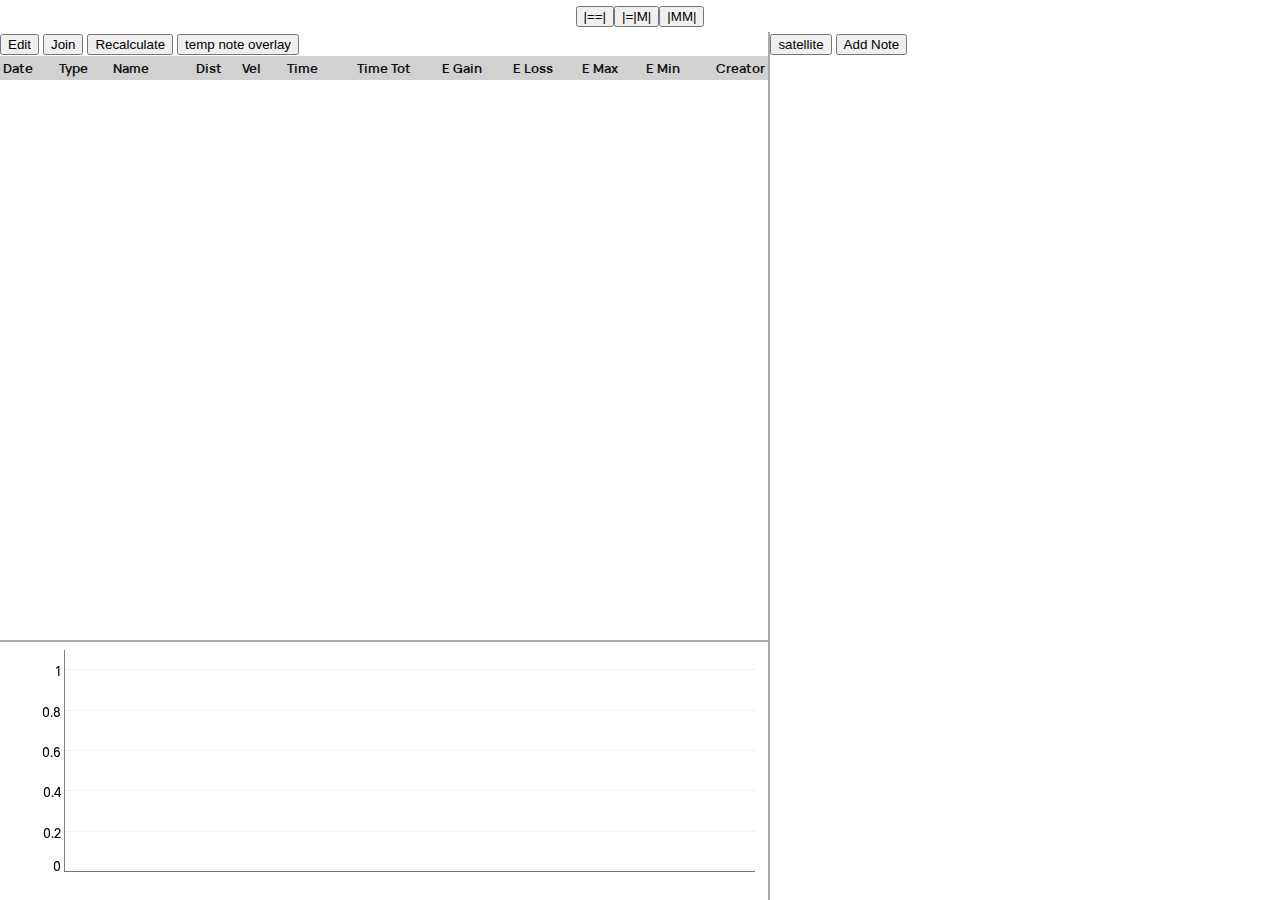
<file: ui/index.html>
<!DOCTYPE html>
<html lang="en">
  <head>
    <meta charset="UTF-8" />
    <meta http-equiv="X-UA-Compatible" content="IE=edge" />
    <meta name="viewport" content="width=device-width, initial-scale=1.0" />
    <!--script type=module src="map.js"></script-->
    <!-- script src="chart@3.9.1/chart.js"></script-->
    <script src="dygraphs@2.1.0/dygraph.js"></script>
    <!-- script src="chartjs-plugin-zoom@1.2.1/chartjs-plugin-zoom.js"></script-->
    
    <script type="text/javascript" src="main.js"></script>
    <script type="text/javascript" src="map.js"></script>
    <script type="text/javascript" src="editRow.js"></script>
    <script type="text/javascript" src="editNote.js"></script>
    <script type="text/javascript" src="displayNote.js"></script>
    <link rel="stylesheet" href="main.css">

    <script src="maplibre-gl@2.1.9/dist/maplibre-gl.js"></script>
    <link href="maplibre-gl@2.1.9/dist/maplibre-gl.css" rel="stylesheet" />

    <title>Document</title>
  </head>
  <body>
    <div class="grid-container">
      <div id="menu-bar">
        <div id="display-buttons-wrapper">
          <button id="table-only" onclick="setDisplayState(DisplayState.Table)">|==|</button>
          <button id="table-map" onclick="setDisplayState(DisplayState.Analysis)">|=|M|</button>
          <button id="map-only" onclick="setDisplayState(DisplayState.Map)">|MM|</button>
        </div>
      </div>

      <div id="content-wrapper">

        <div id="overlay">
          <div class="overlay-box" id="row-edit">
            <p id="multiple-rows-warning" class="warning-text">Warning: Multiple rows will be edited.</p>
            <p id="invalid-characters-alert" class="alert-text">Alert: Invalid Characters.</p>
            <div class="horizontal-wrapper">
              <p class="text-title">Activity:</p>
              <!--input class="input-field" id="activity-input" type="text" onblur="checkInput('activity')" onfocus="focusInput('activity')"-->
              <form id="activity-form">
                <select id = "activity-input" oninput="checkInput('activity')">
                   <option value = "XCSkiing" selected>XCSkiing</option>
                   <option value = "Cycling">Cycling</option>
                   <option value = "Hiking">Hiking</option>
                   <option value = "InlineSkating">Inline Skating</option>
                   <option value = "Running">Running</option>
                   <option value = "Swimming">Swimming</option>
                   <option value = "Other">Other</option>
                </select>
             </form>
            </div>
            <div class="horizontal-wrapper">
              <p class="text-title">Name:</p>
              <input class="input-field" id="name-input" type="text" onblur="checkInput('name')" onfocus="focusInput('name')">
            </div>
            <button id="cancel-row-edit" onclick="cancelEditRow()">Cancel</button>
            <button id="save-row-edit" onclick="saveEditRow()">Save</button>
            <button id="delete-row-edit" onclick="deleteEditRow()">Delete</button>
          </div>
          <div class="overlay-box" id="track-note-edit">
            <div id="edit-note-vbox">
            <!--p class="text-title">Comment:</p-->
              <div id="comment-input-wrapper">
                <h1 class="center-title">Track Note</h1>
                <textarea class="input-field" id="comment-input" type="text"></textarea>
              </div>
              <!--input id="img-drop" type="file" accept="image/png, image/jpeg" ondragover="dragOverHandler(event)" ondragleave="dragLeaveHandler(event)" onmouseenter="imgDropEnter()" onmouseleave="imgDropLeave()"-->
              <!--img id="note-img"/-->
              <div id="edit-note-hbox">
                <div id="img-drop-wrapper">
                  <div id="img-drop" ondragenter="imgDragEnter()" ondragleave="imgDragEnd()" onclick="openFileDialog()">Add Picture(s)</div>
                </div>
                <div id="img-preview-wrapper"></div>
              </div>
              <form id="track-icon-form">
                <select id = "track-icon-input">
                   <option value = "Picture" selected>Picture</option>
                   <option value = "Text">Text</option>
                   <option value = "Other">Other</option>
                </select>
             </form>
              <div id="edit-note-buttons">
                <button id="cancel-note-edit" onclick="setNoOverlay()">Cancel</button>
                <button id="save-note-edit" onclick="addEditNote()">Add</button>
              </div>
            </div>
          </div>
          <div class="overlay-box" id="track-note-display">
            <div id="note-display-wrapper">
              <textarea class="input-field" id="comment-display" type="text"></textarea>
              
            </div>
          </div>
          <div id="loading-info">
            <div id="loading-bar"></div>
            <b id="loading-text"></b>
          </div>
        </div>

        <div id="hor-content-separator">
          <div id="hor-separator-hitbox"></div>
        </div>

        <div id="ver-content-separator">
          <div id="ver-separator-hitbox"></div>
        </div>

        <div id="table-box">
          <div id="table-buttons-wrapper">
            <button id="table-button-edit" onclick="editRow()">Edit</button>
            <button id="table-button-join" onclick="joinRows()">Join</button>
            <button id="table-button-recalculate" onclick="recalculateRows()">Recalculate</button>
            <button id="table-button-join" onclick="setEditNoteOverlay()">temp note overlay</button>
          </div>
          <div id="gpx-table-wrapper">
            <table id="gpx-table">
              <thead>
                <th class="col-title-left">Date</th>
                <th class="col-title-left">Type</th>
                <th class="col-title-left">Name</th>
                <th>Dist</th>
                <th>Vel</th>
                <th>Time</th>
                <th>Time Tot</th>
                <th>E Gain</th>
                <th>E Loss</th>
                <th>E Max</th>
                <th>E Min</th>
                <th>Creator</th>
              </thead>
              <tbody id="gpxTableBody"></tbody>
            </table>
          </div>
        </div>

        <div id="graph-wrapper">
          <div id="elevation-graph"></div>
        </div>
        <script type="text/javascript" src="graph.js"></script>
        <!--script type="text/javascript" src="chart.js"></script-->

        <div id="map-box" class="box-buttons">
          <div id="map-buttons-wrapper">
            <button id="satellite" onclick="toggleMapStyle()">satellite</button>
            <button id="add-note-button" onclick="addNote()">Add Note</button>
          </div>
          <div id="map-wrapper">
            <div id="map"></div>
            <div id="map-overlay-box">
              <p class="text-title">Drag the marker to the note location.</p>
              <div>
                <button onclick="setEditNoteOverlay()">Add</button>
                <button onclick="setNoOverlay()">Cancel</button>
              </div>
            </div>
          </div>
        </div>
        
      </div>
      
      <!--div id="button-wrapper-footer">
        <button id="reload-tbl-btn" onclick="reload_table()">Reload Tracks</button>
      </div-->
    </div>
  </body>
</html>
</file>
<file: ui/main.css>
@font-face {
    font-family: 'Vela-Sans';
    src: url('fonts/velasans/VelaSans-Regular.ttf') format('truetype');
    font-weight: normal;
    font-style: normal;
}
@font-face {
    font-family: 'Vela-Sans';
    src: url('fonts/velasans/VelaSans-Medium.ttf') format('truetype');
    font-weight: bolder;
    font-style: normal;
}
@font-face {
    font-family: 'Vela-Sans';
    src: url('fonts/velasans/VelaSans-Bold.ttf') format('truetype');
    font-weight: bold;
    font-style: normal;
}

@font-face {
    font-family: 'PT-Root-UI';
    src: url('fonts/pt_root_ui/PT\ Root\ UI_Regular.otf') format('opentype');
    font-weight: normal;
    font-style: normal;
}

@font-face {
    font-family: 'PT-Root-UI';
    src: url('fonts/pt_root_ui/PT\ Root\ UI_Medium.otf') format('opentype');
    font-weight: bolder;
    font-style: normal;
}

@font-face {
    font-family: 'Poe-Vetica-Monospace';
    src: url('fonts/poe-vetica-monospace/PoeVeticaMonospace-6B7Y.ttf') format('truetype');
    font-weight: bolder;
    font-style: normal;
}

@font-face {
    font-family: 'Open-Sans';
    src: url('fonts/Open_Sans/static/OpenSans/OpenSans-Regular.ttf') format('truetype');
    font-weight: normal;
    font-style: normal;
}

@font-face {
    font-family: 'Open-Sans';
    src: url('fonts/Open_Sans/static/OpenSans/OpenSans-Bold.ttf') format('truetype');
    font-weight: bold;
    font-style: normal;
}

h1 {
    font-size: 16px;
    font-weight: bold;
    /*font-family: system-ui;*/
    font-family: 'Open-Sans';
}

.center-title {
    justify-self: center;
}

.text-title {
    font-family: 'PT-Root-UI';
    font-size:smaller;
}

.warning-text {
    font-family: 'Vela-Sans';
    font-size: small;
    font-weight: 800;
    color: #333;
    background-color: #f5c25f;
    text-align: center;
    padding: 0.2rem;
    padding-top: .5rem;
    padding-bottom: .5rem;
    border-radius: 1px;
    box-shadow: 0px 2px 4px #ccc;
}

.alert-text {
    font-family: 'Vela-Sans';
    font-size: small;
    font-weight: 800;
    color: #333;
    background-color: #ff6473;
    text-align: center;
    padding: 0.2rem;
    padding-top: .5rem;
    padding-bottom: .5rem;
    border-radius: 1px;
    box-shadow: 0px 2px 4px #ccc;
    display: none;
}

.input-field {
    color: #888;
}

.overlay-box {
    border-radius: 8px;
}

.box-buttons {
    background-color: #fff;
}

.deactivated-button {
    opacity: 0.6;
    pointer-events: none;
}

html {
    height: 100%;
}

body {
    height: 100%;
    margin: 0;
    padding: 0;
    overflow-x: hidden;
    overflow-y: hidden;
    font-family: 'Open-Sans';
}
.grid-container {
    display: grid;
    grid-template-columns: 100%;
    grid-template-rows: 2rem auto;
    column-gap: 0.2rem;
    row-gap: 0;
    height: 100%;
    width: 100%;
    padding-right: 3rem;
}

#menu-bar {
    display: grid;
    grid-auto-columns: 35% 30% 35%;
    grid-auto-flow: column;
    grid-column-start: 1;
    grid-column-end: 2;
    grid-row-start: 1;
    grid-row-end: 2;
    padding: 0;
    margin: 0;
    font-family: 'PT-Root-UI';
}

#display-buttons-wrapper {
    display: flex;
    align-items: center;
    justify-content: center;
    grid-column-start: 2;
    grid-column-end: 3;
    grid-row-start: 1;
    grid-row-end: 2;
}

#content-wrapper {
    display: grid;
    grid-auto-columns: 60% 0.15rem auto;
    grid-auto-rows: 70% 0.15rem auto;
    grid-column-start: 1;
    grid-column-end: 2;
    grid-row-start: 2;
    grid-row-end: 3;
}

#table-box {
    height: 100%;
    width: 100%;
    display: grid;
    grid-auto-rows: 1.5rem auto;
    grid-column-start: 1;
    grid-column-end: 2;
    grid-row-start: 1;
    grid-row-end: 2;
}
#table-buttons-wrapper {
    grid-row-start: 1;
    grid-row-end: 2;
}
#gpx-table-wrapper {
    box-sizing: border-box;
    position: relative;
    width: 100%;
    height: 100%;
    overflow-y: scroll;
    overflow-x: scroll;
    grid-row-start: 2;
    grid-row-end: 3;
}

#gpx-table {
    position: absolute;
    display: table;
    border-collapse: collapse;
    /*margin-left: 0.2rem;*/
    width: 100%;
    height: 100%;
}

#graph-wrapper {
    grid-column-start: 1;
    grid-column-end: 2;
    grid-row-start: 3;
    grid-row-end: 4;

    overflow: hidden;
    display: grid;
    grid-auto-rows: 1;

    padding: 0.5rem;
}

#elevation-graph {
    overflow: hidden;
}

#elevation-graph div {
    font-family: 'PT-Root-UI';
    font-weight: normal;
    font-size:small;
}

#hor-content-separator {
    grid-column-start: 1;
    grid-column-end: 2;
    grid-row-start: 2;
    grid-row-end: 3;
    background-color: #aaa;
    opacity: 1.0;
    cursor: ns-resize;
    overflow: visible;
    position: relative;
}
#hor-separator-hitbox {
    width: 100%;
    height: 500%;
    justify-content:center;
    align-items: center;
    background-color: red;
    z-index: 3;
    display: block;
    position: absolute;
    top: -200%;
    opacity: 0.0;
    left: 0;
}

#ver-content-separator {
    grid-column-start: 2;
    grid-column-end: 3;
    grid-row-start: 1;
    grid-row-end: 4;
    background-color: #aaa;
    opacity: 1.0;
    cursor: ew-resize;
    overflow: visible;
    position: relative;
}

#ver-separator-hitbox {
    width: 500%;
    height: 100%;
    justify-content:center;
    align-items: center;
    background-color: red;
    z-index: 3;
    display: block;
    position: absolute;
    top: 0;
    opacity: 0.0;
    left: -200%;
}

#map-box {
    grid-column-start: 3;
    grid-column-end: 4;
    grid-row-start: 1;
    grid-row-end: 4;
    display: grid;
    grid-auto-rows: 1.5rem auto;
}
#map-wrapper {
    position: relative;
    z-index: 2;
    grid-row-start: 2;
    grid-row-end: 3;
}

#map {
    position: absolute;
    height: 100%;
    width: 100%;
    padding: 0;
    z-index: 2;
}
#map-overlay-box {
    position: absolute;
    top: 80%;
    left: 50%;
    transform: translateX(-50%);
    width: 350px;
    height: 3rem;
    background-color: white;
    z-index: 9;
    box-shadow: 0px 0px 5px #888;
    display: none;
}

#button-wrapper-footer {
    grid-column-start: 1;
    grid-column-end: 2;
    grid-row-start: 3;
    grid-row-end: 4;
}
/*
#reload-tbl-btn {
    align-self: left;
}
*/

.col-title-left {
    text-align: left;
}

td {
    height: 1.8rem;
    font-family: 'PT-Root-UI';
    /*font-family: 'Noto-Mono';*/
    font-weight: normal;
    font-size: small;
    border-bottom: 1px solid #ddd;
    font-variant-numeric: tabular-nums lining-nums;
    text-align: right;
}

th {
    font-family: 'Vela-Sans';
    font-weight: bold;
    font-size:smaller;
    text-align: right;
    background-color: #d1d1d1;
    position: sticky;
    top: 0px;
}

tr {
    color: #111;
}

th, td {
    padding: 0.2rem;
    white-space: nowrap;
}

tr:nth-child(odd) td {
    border-left: 1px solid rgb(240, 240, 240);
}
tr:nth-child(even) td {
    border-left: 1px solid rgb(228, 228, 228);
}
/*
tr {
    border-left-width: 8px;
    border-left-style: inset;
    border-left-color:rgba(255, 255, 255, 0);
}*/
/*table td + td { border-left: 1px solid #ddd; }
table th + th { border-left: 1px solid #ddd; }*/
tr:nth-child(odd) { background-color: #fff; }
tr:nth-child(even) { background-color: #f2f2f2; }
/*.selected-row:nth-child(odd) { background-color: #f55; }
.selected-row:nth-child(even) { background-color: #f33; }*/

/*.selected-row:nth-child(odd) { background-color: rgb(194, 146, 213); }
.selected-row:nth-child(even) { background-color: rgb(170, 117, 190); }*/
.selected-row { 
    /*border-left-color: #9f2dcf;*/



    /*border-left-color: #9f2dcf;
    border-left-width: 8px;
    border-left-style: solid;*/

    /*color: #5e2677;*/
    color: #6f328b;
}

.selected-row td {
    font-family: 'PT-Root-UI';
    font-weight: bold;
    letter-spacing: -1px;
    /*background-color: #dfdfdf;*/
}

tbody tr:hover * {
    background-color: #e2e2e2;
    cursor: pointer;
    border-left: 1px solid #d9d9d9;
}

tbody .selected-row:hover * {
    /*background-color: #d22;
    background-color: rgb(160, 103, 181);*/
}

tbody tr:hover td {
    font-family: 'PT-Root-UI';
    font-weight: bold;
    letter-spacing: -1px;
}

* {
    user-select: none;
}

.track-icon {
    background-size: cover;
    cursor: pointer;
}

.track-note {
    background-size: cover;
    cursor: pointer;
}

.map-position-icon {
    background-size: cover;
    z-index: 10;
}

#overlay {
    background-color: rgba(0,0,0,0.5);;
    display: none;
    justify-content:center;
    align-items: center;
    width: 100%;
    height: 100%;
    position: absolute;
    top: 0;
    left: 0;
    z-index: 5;
}
#row-edit {
    width: 300px;
    height: 450px;
    background-color: #fff;
    padding: 1rem;
    display: none;
}
#track-note-edit {
    width: 80%;
    max-width: 1000px;
    height: 80%;
    background-color: #fff;
    display: none;
    position: relative;
    align-items: center;
    justify-content: center;
}
#track-note-display {
    display: none;
    width: 90%;
    height: 90%;
    background-color: #fff;
}
#edit-note-vbox {
    box-sizing: border-box;
    display: grid;
    grid-auto-rows: auto 40% 2rem 2rem;
    justify-items: left;
    width: 100%;
    height: 100%;
    padding: 0.6rem;
    grid-gap: 0.2rem;
}
#edit-note-hbox {
    display: grid;
    grid-auto-columns: 50% auto;
    grid-auto-rows: 100%;
    width: 100%;
}
#comment-input-wrapper {
    box-sizing: border-box;
    height: 100%;
    width: 100%;
    display: grid;
    grid-template-rows: 2rem auto;
    justify-items: center;
}
#comment-input {
    padding-top: 0.2rem;
    box-sizing: border-box;
    width: 100%;
    max-width: 980px;
    height: 100%;
    border-color: #ccc;
    color: #111;
    resize: none;
    background: url('icons/notebook_copy_copy.png') repeat-y;
    background-attachment: local;
    border: none;
    font-size: 14px;
    line-height: 25px;
    padding: 6px 10px;
}
#note-display-wrapper {
    box-sizing: border-box;
    width: 100%;
    height: 100%;
    display: grid;
    grid-auto-columns: 1fr 1fr;
    padding: 1rem;
}
#comment-display {
    box-sizing: border-box;
    width: 100%;
    max-width: 980px;
    height: 100%;
    border-color: #ccc;
    color: #111;
    resize: none;
    background: url('icons/notebook_copy_copy.png') repeat-y;
    background-attachment: local;
    border: none;
    font-size: 14px;
    line-height: 25px;
    padding: 6px 10px;
    pointer-events: none;
    grid-column-start: 1;
    grid-column-end: 3;
    overflow: hidden;
}
#comment-input:focus {
    outline: none;
}
#comment-input::first-line {
    font-weight: bold;
    font-size: 16px;
}
#comment-display::first-line {
    font-weight: bold;
    font-size: 16px;
}
#loading-info {
    width: 180px;
    height: 25px;
    background-color: #fff;
    display: none;
    position: relative;
    border-radius: 5px;
}
#img-drop-wrapper {
    box-sizing: border-box;
    width: 100%;
    height: 100%;
    justify-content: center;
    align-items: center;
    display: flex;
    padding-inline: 0.4rem;
}
#img-drop {
    /*background-color: #333;*/
    /*background-image: url('Users/simonlaube/Downloads/IMG_2853.JPG');*/
    box-sizing: border-box;
    font-family: 'Vela-Sans';
    font-size: 30px;
    font-weight: 900;
    justify-content: center;
    align-items: center;
    display: flex;
    color: #888;
    border-style: dashed;
    border-width: 8px;
    border-radius: 8px;
    border-color: #888;
    height: 100%;
    width: 100%;
    cursor: pointer;
}
#img-drop:hover {
    color: #555;
}
#img-preview-wrapper {
    box-sizing: border-box;
    grid-column-start: 2;
    grid-column-end: 3;
    display: grid;
    grid-template-columns: 1fr 1fr;
    /*grid-template-rows: repeat(50%);*/
    grid-auto-rows: 50%;
    grid-auto-flow: row;
    grid-gap: 0.2rem;
    overflow-y: scroll;
    overflow-x: hidden;
}
/*
.img-preview:hover {
    border-width: 4px;
    border-style: solid;
    border-color: #bc0000;
    cursor: pointer;
}
*/

#note-img {
    width: 100%;
    height: 100%;
    background-size: cover;
}
#edit-note-buttons {
    box-sizing: border-box;
}

#loading-text {
    position: absolute;
    top: 50%;
    transform: translateY(-30%);
    left: 0;
    width: 100%;
    height: 100%;
    z-index: 10;
    font-family: 'Vela-Sans';
    font-size: small;
    text-align: center;
}
#loading-bar {
    position: absolute;
    top: 0;
    left: 0;
    height: 100%;
    width: 0%;
    background-color: #c6ebc6;
    z-index: 5;
    border-top-left-radius: 5px;
    border-bottom-left-radius: 5px;
}
.horizontal-wrapper {
    display: grid;
    grid-auto-flow: column;
    grid-auto-columns: 30% 70%;
}
#activity-form {
    display: block;
}
#activity-input {
    width: 100%;
    height: 100%;
    vertical-align: middle;
}

select {
    -webkit-appearance:none;
    -moz-appearance:none;
    -ms-appearance:none;
    appearance:none;
    outline:0;
    box-shadow:none;
    border:0!important;
    flex: 1;
    padding: 0 .5em;
    cursor:pointer;
    font-family: 'PT-Root-UI';
    color: #888;
 }
 select::-ms-expand {
    display: none;
 }
 .select {
    display: flex;
    width: 100%;
    height: 100%;
    line-height: 3;
 }

 .dygraph-legend {
    text-align: right;
  }
  .dygraph-legend:hover {
    display: none;
  }
</file>
<file: ui/maplibre-gl@2.1.9/dist/maplibre-gl.css>
.mapboxgl-map,.maplibregl-map{-webkit-tap-highlight-color:rgb(0 0 0/0);font:12px/20px Helvetica Neue,Arial,Helvetica,sans-serif;overflow:hidden;position:relative}.mapboxgl-canvas,.maplibregl-canvas{left:0;position:absolute;top:0}.mapboxgl-map:fullscreen,.maplibregl-map:fullscreen{height:100%;width:100%}.mapboxgl-canvas-container.mapboxgl-interactive,.mapboxgl-ctrl-group button.mapboxgl-ctrl-compass,.maplibregl-canvas-container.maplibregl-interactive,.maplibregl-ctrl-group button.maplibregl-ctrl-compass{cursor:grab;-moz-user-select:none;-webkit-user-select:none;-ms-user-select:none;user-select:none}.mapboxgl-canvas-container.mapboxgl-interactive.mapboxgl-track-pointer,.maplibregl-canvas-container.maplibregl-interactive.maplibregl-track-pointer{cursor:pointer}.mapboxgl-canvas-container.mapboxgl-interactive:active,.mapboxgl-ctrl-group button.mapboxgl-ctrl-compass:active,.maplibregl-canvas-container.maplibregl-interactive:active,.maplibregl-ctrl-group button.maplibregl-ctrl-compass:active{cursor:grabbing}.mapboxgl-canvas-container.mapboxgl-touch-zoom-rotate,.mapboxgl-canvas-container.mapboxgl-touch-zoom-rotate .mapboxgl-canvas,.maplibregl-canvas-container.maplibregl-touch-zoom-rotate,.maplibregl-canvas-container.maplibregl-touch-zoom-rotate .maplibregl-canvas{touch-action:pan-x pan-y}.mapboxgl-canvas-container.mapboxgl-touch-drag-pan,.mapboxgl-canvas-container.mapboxgl-touch-drag-pan .mapboxgl-canvas,.maplibregl-canvas-container.maplibregl-touch-drag-pan,.maplibregl-canvas-container.maplibregl-touch-drag-pan .maplibregl-canvas{touch-action:pinch-zoom}.mapboxgl-canvas-container.mapboxgl-touch-zoom-rotate.mapboxgl-touch-drag-pan,.mapboxgl-canvas-container.mapboxgl-touch-zoom-rotate.mapboxgl-touch-drag-pan .mapboxgl-canvas,.maplibregl-canvas-container.maplibregl-touch-zoom-rotate.maplibregl-touch-drag-pan,.maplibregl-canvas-container.maplibregl-touch-zoom-rotate.maplibregl-touch-drag-pan .maplibregl-canvas{touch-action:none}.mapboxgl-ctrl-bottom-left,.mapboxgl-ctrl-bottom-right,.mapboxgl-ctrl-top-left,.mapboxgl-ctrl-top-right,.maplibregl-ctrl-bottom-left,.maplibregl-ctrl-bottom-right,.maplibregl-ctrl-top-left,.maplibregl-ctrl-top-right{pointer-events:none;position:absolute;z-index:2}.mapboxgl-ctrl-top-left,.maplibregl-ctrl-top-left{left:0;top:0}.mapboxgl-ctrl-top-right,.maplibregl-ctrl-top-right{right:0;top:0}.mapboxgl-ctrl-bottom-left,.maplibregl-ctrl-bottom-left{bottom:0;left:0}.mapboxgl-ctrl-bottom-right,.maplibregl-ctrl-bottom-right{bottom:0;right:0}.mapboxgl-ctrl,.maplibregl-ctrl{clear:both;pointer-events:auto;transform:translate(0)}.mapboxgl-ctrl-top-left .mapboxgl-ctrl,.maplibregl-ctrl-top-left .maplibregl-ctrl{float:left;margin:10px 0 0 10px}.mapboxgl-ctrl-top-right .mapboxgl-ctrl,.maplibregl-ctrl-top-right .maplibregl-ctrl{float:right;margin:10px 10px 0 0}.mapboxgl-ctrl-bottom-left .mapboxgl-ctrl,.maplibregl-ctrl-bottom-left .maplibregl-ctrl{float:left;margin:0 0 10px 10px}.mapboxgl-ctrl-bottom-right .mapboxgl-ctrl,.maplibregl-ctrl-bottom-right .maplibregl-ctrl{float:right;margin:0 10px 10px 0}.mapboxgl-ctrl-group,.maplibregl-ctrl-group{background:#fff;border-radius:4px}.mapboxgl-ctrl-group:not(:empty),.maplibregl-ctrl-group:not(:empty){box-shadow:0 0 0 2px rgba(0,0,0,.1)}@media (-ms-high-contrast:active){.mapboxgl-ctrl-group:not(:empty),.maplibregl-ctrl-group:not(:empty){box-shadow:0 0 0 2px ButtonText}}.mapboxgl-ctrl-group button,.maplibregl-ctrl-group button{background-color:transparent;border:0;box-sizing:border-box;cursor:pointer;display:block;height:29px;outline:none;padding:0;width:29px}.mapboxgl-ctrl-group button+button,.maplibregl-ctrl-group button+button{border-top:1px solid #ddd}.mapboxgl-ctrl button .mapboxgl-ctrl-icon,.maplibregl-ctrl button .maplibregl-ctrl-icon{background-position:50%;background-repeat:no-repeat;display:block;height:100%;width:100%}@media (-ms-high-contrast:active){.mapboxgl-ctrl-icon,.maplibregl-ctrl-icon{background-color:transparent}.mapboxgl-ctrl-group button+button,.maplibregl-ctrl-group button+button{border-top:1px solid ButtonText}}.mapboxgl-ctrl button::-moz-focus-inner,.maplibregl-ctrl button::-moz-focus-inner{border:0;padding:0}.mapboxgl-ctrl-attrib-button:focus,.mapboxgl-ctrl-group button:focus,.maplibregl-ctrl-attrib-button:focus,.maplibregl-ctrl-group button:focus{box-shadow:0 0 2px 2px #0096ff}.mapboxgl-ctrl button:disabled,.maplibregl-ctrl button:disabled{cursor:not-allowed}.mapboxgl-ctrl button:disabled .mapboxgl-ctrl-icon,.maplibregl-ctrl button:disabled .maplibregl-ctrl-icon{opacity:.25}.mapboxgl-ctrl button:not(:disabled):hover,.maplibregl-ctrl button:not(:disabled):hover{background-color:rgb(0 0 0/5%)}.mapboxgl-ctrl-group button:focus:focus-visible,.maplibregl-ctrl-group button:focus:focus-visible{box-shadow:0 0 2px 2px #0096ff}.mapboxgl-ctrl-group button:focus:not(:focus-visible),.maplibregl-ctrl-group button:focus:not(:focus-visible){box-shadow:none}.mapboxgl-ctrl-group button:focus:first-child,.maplibregl-ctrl-group button:focus:first-child{border-radius:4px 4px 0 0}.mapboxgl-ctrl-group button:focus:last-child,.maplibregl-ctrl-group button:focus:last-child{border-radius:0 0 4px 4px}.mapboxgl-ctrl-group button:focus:only-child,.maplibregl-ctrl-group button:focus:only-child{border-radius:inherit}.mapboxgl-ctrl button.mapboxgl-ctrl-zoom-out .mapboxgl-ctrl-icon,.maplibregl-ctrl button.maplibregl-ctrl-zoom-out .maplibregl-ctrl-icon{background-image:url("data:image/svg+xml;charset=utf-8,%3Csvg width='29' height='29' viewBox='0 0 29 29' xmlns='http://www.w3.org/2000/svg' fill='%23333'%3E%3Cpath d='M10 13c-.75 0-1.5.75-1.5 1.5S9.25 16 10 16h9c.75 0 1.5-.75 1.5-1.5S19.75 13 19 13h-9z'/%3E%3C/svg%3E")}.mapboxgl-ctrl button.mapboxgl-ctrl-zoom-in .mapboxgl-ctrl-icon,.maplibregl-ctrl button.maplibregl-ctrl-zoom-in .maplibregl-ctrl-icon{background-image:url("data:image/svg+xml;charset=utf-8,%3Csvg width='29' height='29' viewBox='0 0 29 29' xmlns='http://www.w3.org/2000/svg' fill='%23333'%3E%3Cpath d='M14.5 8.5c-.75 0-1.5.75-1.5 1.5v3h-3c-.75 0-1.5.75-1.5 1.5S9.25 16 10 16h3v3c0 .75.75 1.5 1.5 1.5S16 19.75 16 19v-3h3c.75 0 1.5-.75 1.5-1.5S19.75 13 19 13h-3v-3c0-.75-.75-1.5-1.5-1.5z'/%3E%3C/svg%3E")}@media (-ms-high-contrast:active){.mapboxgl-ctrl button.mapboxgl-ctrl-zoom-out .mapboxgl-ctrl-icon,.maplibregl-ctrl button.maplibregl-ctrl-zoom-out .maplibregl-ctrl-icon{background-image:url("data:image/svg+xml;charset=utf-8,%3Csvg width='29' height='29' viewBox='0 0 29 29' xmlns='http://www.w3.org/2000/svg' fill='%23fff'%3E%3Cpath d='M10 13c-.75 0-1.5.75-1.5 1.5S9.25 16 10 16h9c.75 0 1.5-.75 1.5-1.5S19.75 13 19 13h-9z'/%3E%3C/svg%3E")}.mapboxgl-ctrl button.mapboxgl-ctrl-zoom-in .mapboxgl-ctrl-icon,.maplibregl-ctrl button.maplibregl-ctrl-zoom-in .maplibregl-ctrl-icon{background-image:url("data:image/svg+xml;charset=utf-8,%3Csvg width='29' height='29' viewBox='0 0 29 29' xmlns='http://www.w3.org/2000/svg' fill='%23fff'%3E%3Cpath d='M14.5 8.5c-.75 0-1.5.75-1.5 1.5v3h-3c-.75 0-1.5.75-1.5 1.5S9.25 16 10 16h3v3c0 .75.75 1.5 1.5 1.5S16 19.75 16 19v-3h3c.75 0 1.5-.75 1.5-1.5S19.75 13 19 13h-3v-3c0-.75-.75-1.5-1.5-1.5z'/%3E%3C/svg%3E")}}@media (-ms-high-contrast:black-on-white){.mapboxgl-ctrl button.mapboxgl-ctrl-zoom-out .mapboxgl-ctrl-icon,.maplibregl-ctrl button.maplibregl-ctrl-zoom-out .maplibregl-ctrl-icon{background-image:url("data:image/svg+xml;charset=utf-8,%3Csvg width='29' height='29' viewBox='0 0 29 29' xmlns='http://www.w3.org/2000/svg'%3E%3Cpath d='M10 13c-.75 0-1.5.75-1.5 1.5S9.25 16 10 16h9c.75 0 1.5-.75 1.5-1.5S19.75 13 19 13h-9z'/%3E%3C/svg%3E")}.mapboxgl-ctrl button.mapboxgl-ctrl-zoom-in .mapboxgl-ctrl-icon,.maplibregl-ctrl button.maplibregl-ctrl-zoom-in .maplibregl-ctrl-icon{background-image:url("data:image/svg+xml;charset=utf-8,%3Csvg width='29' height='29' viewBox='0 0 29 29' xmlns='http://www.w3.org/2000/svg'%3E%3Cpath d='M14.5 8.5c-.75 0-1.5.75-1.5 1.5v3h-3c-.75 0-1.5.75-1.5 1.5S9.25 16 10 16h3v3c0 .75.75 1.5 1.5 1.5S16 19.75 16 19v-3h3c.75 0 1.5-.75 1.5-1.5S19.75 13 19 13h-3v-3c0-.75-.75-1.5-1.5-1.5z'/%3E%3C/svg%3E")}}.mapboxgl-ctrl button.mapboxgl-ctrl-fullscreen .mapboxgl-ctrl-icon,.maplibregl-ctrl button.maplibregl-ctrl-fullscreen .maplibregl-ctrl-icon{background-image:url("data:image/svg+xml;charset=utf-8,%3Csvg width='29' height='29' viewBox='0 0 29 29' xmlns='http://www.w3.org/2000/svg' fill='%23333'%3E%3Cpath d='M24 16v5.5c0 1.75-.75 2.5-2.5 2.5H16v-1l3-1.5-4-5.5 1-1 5.5 4 1.5-3h1zM6 16l1.5 3 5.5-4 1 1-4 5.5 3 1.5v1H7.5C5.75 24 5 23.25 5 21.5V16h1zm7-11v1l-3 1.5 4 5.5-1 1-5.5-4L6 13H5V7.5C5 5.75 5.75 5 7.5 5H13zm11 2.5c0-1.75-.75-2.5-2.5-2.5H16v1l3 1.5-4 5.5 1 1 5.5-4 1.5 3h1V7.5z'/%3E%3C/svg%3E")}.mapboxgl-ctrl button.mapboxgl-ctrl-shrink .mapboxgl-ctrl-icon,.maplibregl-ctrl button.maplibregl-ctrl-shrink .maplibregl-ctrl-icon{background-image:url("data:image/svg+xml;charset=utf-8,%3Csvg width='29' height='29' viewBox='0 0 29 29' xmlns='http://www.w3.org/2000/svg'%3E%3Cpath d='M18.5 16c-1.75 0-2.5.75-2.5 2.5V24h1l1.5-3 5.5 4 1-1-4-5.5 3-1.5v-1h-5.5zM13 18.5c0-1.75-.75-2.5-2.5-2.5H5v1l3 1.5L4 24l1 1 5.5-4 1.5 3h1v-5.5zm3-8c0 1.75.75 2.5 2.5 2.5H24v-1l-3-1.5L25 5l-1-1-5.5 4L17 5h-1v5.5zM10.5 13c1.75 0 2.5-.75 2.5-2.5V5h-1l-1.5 3L5 4 4 5l4 5.5L5 12v1h5.5z'/%3E%3C/svg%3E")}@media (-ms-high-contrast:active){.mapboxgl-ctrl button.mapboxgl-ctrl-fullscreen .mapboxgl-ctrl-icon,.maplibregl-ctrl button.maplibregl-ctrl-fullscreen .maplibregl-ctrl-icon{background-image:url("data:image/svg+xml;charset=utf-8,%3Csvg width='29' height='29' viewBox='0 0 29 29' xmlns='http://www.w3.org/2000/svg' fill='%23fff'%3E%3Cpath d='M24 16v5.5c0 1.75-.75 2.5-2.5 2.5H16v-1l3-1.5-4-5.5 1-1 5.5 4 1.5-3h1zM6 16l1.5 3 5.5-4 1 1-4 5.5 3 1.5v1H7.5C5.75 24 5 23.25 5 21.5V16h1zm7-11v1l-3 1.5 4 5.5-1 1-5.5-4L6 13H5V7.5C5 5.75 5.75 5 7.5 5H13zm11 2.5c0-1.75-.75-2.5-2.5-2.5H16v1l3 1.5-4 5.5 1 1 5.5-4 1.5 3h1V7.5z'/%3E%3C/svg%3E")}.mapboxgl-ctrl button.mapboxgl-ctrl-shrink .mapboxgl-ctrl-icon,.maplibregl-ctrl button.maplibregl-ctrl-shrink .maplibregl-ctrl-icon{background-image:url("data:image/svg+xml;charset=utf-8,%3Csvg width='29' height='29' viewBox='0 0 29 29' xmlns='http://www.w3.org/2000/svg' fill='%23fff'%3E%3Cpath d='M18.5 16c-1.75 0-2.5.75-2.5 2.5V24h1l1.5-3 5.5 4 1-1-4-5.5 3-1.5v-1h-5.5zM13 18.5c0-1.75-.75-2.5-2.5-2.5H5v1l3 1.5L4 24l1 1 5.5-4 1.5 3h1v-5.5zm3-8c0 1.75.75 2.5 2.5 2.5H24v-1l-3-1.5L25 5l-1-1-5.5 4L17 5h-1v5.5zM10.5 13c1.75 0 2.5-.75 2.5-2.5V5h-1l-1.5 3L5 4 4 5l4 5.5L5 12v1h5.5z'/%3E%3C/svg%3E")}}@media (-ms-high-contrast:black-on-white){.mapboxgl-ctrl button.mapboxgl-ctrl-fullscreen .mapboxgl-ctrl-icon,.maplibregl-ctrl button.maplibregl-ctrl-fullscreen .maplibregl-ctrl-icon{background-image:url("data:image/svg+xml;charset=utf-8,%3Csvg width='29' height='29' viewBox='0 0 29 29' xmlns='http://www.w3.org/2000/svg'%3E%3Cpath d='M24 16v5.5c0 1.75-.75 2.5-2.5 2.5H16v-1l3-1.5-4-5.5 1-1 5.5 4 1.5-3h1zM6 16l1.5 3 5.5-4 1 1-4 5.5 3 1.5v1H7.5C5.75 24 5 23.25 5 21.5V16h1zm7-11v1l-3 1.5 4 5.5-1 1-5.5-4L6 13H5V7.5C5 5.75 5.75 5 7.5 5H13zm11 2.5c0-1.75-.75-2.5-2.5-2.5H16v1l3 1.5-4 5.5 1 1 5.5-4 1.5 3h1V7.5z'/%3E%3C/svg%3E")}.mapboxgl-ctrl button.mapboxgl-ctrl-shrink .mapboxgl-ctrl-icon,.maplibregl-ctrl button.maplibregl-ctrl-shrink .maplibregl-ctrl-icon{background-image:url("data:image/svg+xml;charset=utf-8,%3Csvg width='29' height='29' viewBox='0 0 29 29' xmlns='http://www.w3.org/2000/svg'%3E%3Cpath d='M18.5 16c-1.75 0-2.5.75-2.5 2.5V24h1l1.5-3 5.5 4 1-1-4-5.5 3-1.5v-1h-5.5zM13 18.5c0-1.75-.75-2.5-2.5-2.5H5v1l3 1.5L4 24l1 1 5.5-4 1.5 3h1v-5.5zm3-8c0 1.75.75 2.5 2.5 2.5H24v-1l-3-1.5L25 5l-1-1-5.5 4L17 5h-1v5.5zM10.5 13c1.75 0 2.5-.75 2.5-2.5V5h-1l-1.5 3L5 4 4 5l4 5.5L5 12v1h5.5z'/%3E%3C/svg%3E")}}.mapboxgl-ctrl button.mapboxgl-ctrl-compass .mapboxgl-ctrl-icon,.maplibregl-ctrl button.maplibregl-ctrl-compass .maplibregl-ctrl-icon{background-image:url("data:image/svg+xml;charset=utf-8,%3Csvg width='29' height='29' viewBox='0 0 29 29' xmlns='http://www.w3.org/2000/svg' fill='%23333'%3E%3Cpath d='m10.5 14 4-8 4 8h-8z'/%3E%3Cpath d='m10.5 16 4 8 4-8h-8z' fill='%23ccc'/%3E%3C/svg%3E")}@media (-ms-high-contrast:active){.mapboxgl-ctrl button.mapboxgl-ctrl-compass .mapboxgl-ctrl-icon,.maplibregl-ctrl button.maplibregl-ctrl-compass .maplibregl-ctrl-icon{background-image:url("data:image/svg+xml;charset=utf-8,%3Csvg width='29' height='29' viewBox='0 0 29 29' xmlns='http://www.w3.org/2000/svg' fill='%23fff'%3E%3Cpath d='m10.5 14 4-8 4 8h-8z'/%3E%3Cpath d='m10.5 16 4 8 4-8h-8z' fill='%23999'/%3E%3C/svg%3E")}}@media (-ms-high-contrast:black-on-white){.mapboxgl-ctrl button.mapboxgl-ctrl-compass .mapboxgl-ctrl-icon,.maplibregl-ctrl button.maplibregl-ctrl-compass .maplibregl-ctrl-icon{background-image:url("data:image/svg+xml;charset=utf-8,%3Csvg width='29' height='29' viewBox='0 0 29 29' xmlns='http://www.w3.org/2000/svg'%3E%3Cpath d='m10.5 14 4-8 4 8h-8z'/%3E%3Cpath d='m10.5 16 4 8 4-8h-8z' fill='%23ccc'/%3E%3C/svg%3E")}}.mapboxgl-ctrl button.mapboxgl-ctrl-geolocate .mapboxgl-ctrl-icon,.maplibregl-ctrl button.maplibregl-ctrl-geolocate .maplibregl-ctrl-icon{background-image:url("data:image/svg+xml;charset=utf-8,%3Csvg width='29' height='29' viewBox='0 0 20 20' xmlns='http://www.w3.org/2000/svg' fill='%23333'%3E%3Cpath d='M10 4C9 4 9 5 9 5v.1A5 5 0 0 0 5.1 9H5s-1 0-1 1 1 1 1 1h.1A5 5 0 0 0 9 14.9v.1s0 1 1 1 1-1 1-1v-.1a5 5 0 0 0 3.9-3.9h.1s1 0 1-1-1-1-1-1h-.1A5 5 0 0 0 11 5.1V5s0-1-1-1zm0 2.5a3.5 3.5 0 1 1 0 7 3.5 3.5 0 1 1 0-7z'/%3E%3Ccircle cx='10' cy='10' r='2'/%3E%3C/svg%3E")}.mapboxgl-ctrl button.mapboxgl-ctrl-geolocate:disabled .mapboxgl-ctrl-icon,.maplibregl-ctrl button.maplibregl-ctrl-geolocate:disabled .maplibregl-ctrl-icon{background-image:url("data:image/svg+xml;charset=utf-8,%3Csvg width='29' height='29' viewBox='0 0 20 20' xmlns='http://www.w3.org/2000/svg' fill='%23aaa'%3E%3Cpath d='M10 4C9 4 9 5 9 5v.1A5 5 0 0 0 5.1 9H5s-1 0-1 1 1 1 1 1h.1A5 5 0 0 0 9 14.9v.1s0 1 1 1 1-1 1-1v-.1a5 5 0 0 0 3.9-3.9h.1s1 0 1-1-1-1-1-1h-.1A5 5 0 0 0 11 5.1V5s0-1-1-1zm0 2.5a3.5 3.5 0 1 1 0 7 3.5 3.5 0 1 1 0-7z'/%3E%3Ccircle cx='10' cy='10' r='2'/%3E%3Cpath d='m14 5 1 1-9 9-1-1 9-9z' fill='red'/%3E%3C/svg%3E")}.mapboxgl-ctrl button.mapboxgl-ctrl-geolocate.mapboxgl-ctrl-geolocate-active .mapboxgl-ctrl-icon,.maplibregl-ctrl button.maplibregl-ctrl-geolocate.maplibregl-ctrl-geolocate-active .maplibregl-ctrl-icon{background-image:url("data:image/svg+xml;charset=utf-8,%3Csvg width='29' height='29' viewBox='0 0 20 20' xmlns='http://www.w3.org/2000/svg' fill='%2333b5e5'%3E%3Cpath d='M10 4C9 4 9 5 9 5v.1A5 5 0 0 0 5.1 9H5s-1 0-1 1 1 1 1 1h.1A5 5 0 0 0 9 14.9v.1s0 1 1 1 1-1 1-1v-.1a5 5 0 0 0 3.9-3.9h.1s1 0 1-1-1-1-1-1h-.1A5 5 0 0 0 11 5.1V5s0-1-1-1zm0 2.5a3.5 3.5 0 1 1 0 7 3.5 3.5 0 1 1 0-7z'/%3E%3Ccircle cx='10' cy='10' r='2'/%3E%3C/svg%3E")}.mapboxgl-ctrl button.mapboxgl-ctrl-geolocate.mapboxgl-ctrl-geolocate-active-error .mapboxgl-ctrl-icon,.maplibregl-ctrl button.maplibregl-ctrl-geolocate.maplibregl-ctrl-geolocate-active-error .maplibregl-ctrl-icon{background-image:url("data:image/svg+xml;charset=utf-8,%3Csvg width='29' height='29' viewBox='0 0 20 20' xmlns='http://www.w3.org/2000/svg' fill='%23e58978'%3E%3Cpath d='M10 4C9 4 9 5 9 5v.1A5 5 0 0 0 5.1 9H5s-1 0-1 1 1 1 1 1h.1A5 5 0 0 0 9 14.9v.1s0 1 1 1 1-1 1-1v-.1a5 5 0 0 0 3.9-3.9h.1s1 0 1-1-1-1-1-1h-.1A5 5 0 0 0 11 5.1V5s0-1-1-1zm0 2.5a3.5 3.5 0 1 1 0 7 3.5 3.5 0 1 1 0-7z'/%3E%3Ccircle cx='10' cy='10' r='2'/%3E%3C/svg%3E")}.mapboxgl-ctrl button.mapboxgl-ctrl-geolocate.mapboxgl-ctrl-geolocate-background .mapboxgl-ctrl-icon,.maplibregl-ctrl button.maplibregl-ctrl-geolocate.maplibregl-ctrl-geolocate-background .maplibregl-ctrl-icon{background-image:url("data:image/svg+xml;charset=utf-8,%3Csvg width='29' height='29' viewBox='0 0 20 20' xmlns='http://www.w3.org/2000/svg' fill='%2333b5e5'%3E%3Cpath d='M10 4C9 4 9 5 9 5v.1A5 5 0 0 0 5.1 9H5s-1 0-1 1 1 1 1 1h.1A5 5 0 0 0 9 14.9v.1s0 1 1 1 1-1 1-1v-.1a5 5 0 0 0 3.9-3.9h.1s1 0 1-1-1-1-1-1h-.1A5 5 0 0 0 11 5.1V5s0-1-1-1zm0 2.5a3.5 3.5 0 1 1 0 7 3.5 3.5 0 1 1 0-7z'/%3E%3C/svg%3E")}.mapboxgl-ctrl button.mapboxgl-ctrl-geolocate.mapboxgl-ctrl-geolocate-background-error .mapboxgl-ctrl-icon,.maplibregl-ctrl button.maplibregl-ctrl-geolocate.maplibregl-ctrl-geolocate-background-error .maplibregl-ctrl-icon{background-image:url("data:image/svg+xml;charset=utf-8,%3Csvg width='29' height='29' viewBox='0 0 20 20' xmlns='http://www.w3.org/2000/svg' fill='%23e54e33'%3E%3Cpath d='M10 4C9 4 9 5 9 5v.1A5 5 0 0 0 5.1 9H5s-1 0-1 1 1 1 1 1h.1A5 5 0 0 0 9 14.9v.1s0 1 1 1 1-1 1-1v-.1a5 5 0 0 0 3.9-3.9h.1s1 0 1-1-1-1-1-1h-.1A5 5 0 0 0 11 5.1V5s0-1-1-1zm0 2.5a3.5 3.5 0 1 1 0 7 3.5 3.5 0 1 1 0-7z'/%3E%3C/svg%3E")}.mapboxgl-ctrl button.mapboxgl-ctrl-geolocate.mapboxgl-ctrl-geolocate-waiting .mapboxgl-ctrl-icon,.maplibregl-ctrl button.maplibregl-ctrl-geolocate.maplibregl-ctrl-geolocate-waiting .maplibregl-ctrl-icon{animation:maplibregl-spin 2s linear infinite}@media (-ms-high-contrast:active){.mapboxgl-ctrl button.mapboxgl-ctrl-geolocate .mapboxgl-ctrl-icon,.maplibregl-ctrl button.maplibregl-ctrl-geolocate .maplibregl-ctrl-icon{background-image:url("data:image/svg+xml;charset=utf-8,%3Csvg width='29' height='29' viewBox='0 0 20 20' xmlns='http://www.w3.org/2000/svg' fill='%23fff'%3E%3Cpath d='M10 4C9 4 9 5 9 5v.1A5 5 0 0 0 5.1 9H5s-1 0-1 1 1 1 1 1h.1A5 5 0 0 0 9 14.9v.1s0 1 1 1 1-1 1-1v-.1a5 5 0 0 0 3.9-3.9h.1s1 0 1-1-1-1-1-1h-.1A5 5 0 0 0 11 5.1V5s0-1-1-1zm0 2.5a3.5 3.5 0 1 1 0 7 3.5 3.5 0 1 1 0-7z'/%3E%3Ccircle cx='10' cy='10' r='2'/%3E%3C/svg%3E")}.mapboxgl-ctrl button.mapboxgl-ctrl-geolocate:disabled .mapboxgl-ctrl-icon,.maplibregl-ctrl button.maplibregl-ctrl-geolocate:disabled .maplibregl-ctrl-icon{background-image:url("data:image/svg+xml;charset=utf-8,%3Csvg width='29' height='29' viewBox='0 0 20 20' xmlns='http://www.w3.org/2000/svg' fill='%23999'%3E%3Cpath d='M10 4C9 4 9 5 9 5v.1A5 5 0 0 0 5.1 9H5s-1 0-1 1 1 1 1 1h.1A5 5 0 0 0 9 14.9v.1s0 1 1 1 1-1 1-1v-.1a5 5 0 0 0 3.9-3.9h.1s1 0 1-1-1-1-1-1h-.1A5 5 0 0 0 11 5.1V5s0-1-1-1zm0 2.5a3.5 3.5 0 1 1 0 7 3.5 3.5 0 1 1 0-7z'/%3E%3Ccircle cx='10' cy='10' r='2'/%3E%3Cpath d='m14 5 1 1-9 9-1-1 9-9z' fill='red'/%3E%3C/svg%3E")}.mapboxgl-ctrl button.mapboxgl-ctrl-geolocate.mapboxgl-ctrl-geolocate-active .mapboxgl-ctrl-icon,.maplibregl-ctrl button.maplibregl-ctrl-geolocate.maplibregl-ctrl-geolocate-active .maplibregl-ctrl-icon{background-image:url("data:image/svg+xml;charset=utf-8,%3Csvg width='29' height='29' viewBox='0 0 20 20' xmlns='http://www.w3.org/2000/svg' fill='%2333b5e5'%3E%3Cpath d='M10 4C9 4 9 5 9 5v.1A5 5 0 0 0 5.1 9H5s-1 0-1 1 1 1 1 1h.1A5 5 0 0 0 9 14.9v.1s0 1 1 1 1-1 1-1v-.1a5 5 0 0 0 3.9-3.9h.1s1 0 1-1-1-1-1-1h-.1A5 5 0 0 0 11 5.1V5s0-1-1-1zm0 2.5a3.5 3.5 0 1 1 0 7 3.5 3.5 0 1 1 0-7z'/%3E%3Ccircle cx='10' cy='10' r='2'/%3E%3C/svg%3E")}.mapboxgl-ctrl button.mapboxgl-ctrl-geolocate.mapboxgl-ctrl-geolocate-active-error .mapboxgl-ctrl-icon,.maplibregl-ctrl button.maplibregl-ctrl-geolocate.maplibregl-ctrl-geolocate-active-error .maplibregl-ctrl-icon{background-image:url("data:image/svg+xml;charset=utf-8,%3Csvg width='29' height='29' viewBox='0 0 20 20' xmlns='http://www.w3.org/2000/svg' fill='%23e58978'%3E%3Cpath d='M10 4C9 4 9 5 9 5v.1A5 5 0 0 0 5.1 9H5s-1 0-1 1 1 1 1 1h.1A5 5 0 0 0 9 14.9v.1s0 1 1 1 1-1 1-1v-.1a5 5 0 0 0 3.9-3.9h.1s1 0 1-1-1-1-1-1h-.1A5 5 0 0 0 11 5.1V5s0-1-1-1zm0 2.5a3.5 3.5 0 1 1 0 7 3.5 3.5 0 1 1 0-7z'/%3E%3Ccircle cx='10' cy='10' r='2'/%3E%3C/svg%3E")}.mapboxgl-ctrl button.mapboxgl-ctrl-geolocate.mapboxgl-ctrl-geolocate-background .mapboxgl-ctrl-icon,.maplibregl-ctrl button.maplibregl-ctrl-geolocate.maplibregl-ctrl-geolocate-background .maplibregl-ctrl-icon{background-image:url("data:image/svg+xml;charset=utf-8,%3Csvg width='29' height='29' viewBox='0 0 20 20' xmlns='http://www.w3.org/2000/svg' fill='%2333b5e5'%3E%3Cpath d='M10 4C9 4 9 5 9 5v.1A5 5 0 0 0 5.1 9H5s-1 0-1 1 1 1 1 1h.1A5 5 0 0 0 9 14.9v.1s0 1 1 1 1-1 1-1v-.1a5 5 0 0 0 3.9-3.9h.1s1 0 1-1-1-1-1-1h-.1A5 5 0 0 0 11 5.1V5s0-1-1-1zm0 2.5a3.5 3.5 0 1 1 0 7 3.5 3.5 0 1 1 0-7z'/%3E%3C/svg%3E")}.mapboxgl-ctrl button.mapboxgl-ctrl-geolocate.mapboxgl-ctrl-geolocate-background-error .mapboxgl-ctrl-icon,.maplibregl-ctrl button.maplibregl-ctrl-geolocate.maplibregl-ctrl-geolocate-background-error .maplibregl-ctrl-icon{background-image:url("data:image/svg+xml;charset=utf-8,%3Csvg width='29' height='29' viewBox='0 0 20 20' xmlns='http://www.w3.org/2000/svg' fill='%23e54e33'%3E%3Cpath d='M10 4C9 4 9 5 9 5v.1A5 5 0 0 0 5.1 9H5s-1 0-1 1 1 1 1 1h.1A5 5 0 0 0 9 14.9v.1s0 1 1 1 1-1 1-1v-.1a5 5 0 0 0 3.9-3.9h.1s1 0 1-1-1-1-1-1h-.1A5 5 0 0 0 11 5.1V5s0-1-1-1zm0 2.5a3.5 3.5 0 1 1 0 7 3.5 3.5 0 1 1 0-7z'/%3E%3C/svg%3E")}}@media (-ms-high-contrast:black-on-white){.mapboxgl-ctrl button.mapboxgl-ctrl-geolocate .mapboxgl-ctrl-icon,.maplibregl-ctrl button.maplibregl-ctrl-geolocate .maplibregl-ctrl-icon{background-image:url("data:image/svg+xml;charset=utf-8,%3Csvg width='29' height='29' viewBox='0 0 20 20' xmlns='http://www.w3.org/2000/svg'%3E%3Cpath d='M10 4C9 4 9 5 9 5v.1A5 5 0 0 0 5.1 9H5s-1 0-1 1 1 1 1 1h.1A5 5 0 0 0 9 14.9v.1s0 1 1 1 1-1 1-1v-.1a5 5 0 0 0 3.9-3.9h.1s1 0 1-1-1-1-1-1h-.1A5 5 0 0 0 11 5.1V5s0-1-1-1zm0 2.5a3.5 3.5 0 1 1 0 7 3.5 3.5 0 1 1 0-7z'/%3E%3Ccircle cx='10' cy='10' r='2'/%3E%3C/svg%3E")}.mapboxgl-ctrl button.mapboxgl-ctrl-geolocate:disabled .mapboxgl-ctrl-icon,.maplibregl-ctrl button.maplibregl-ctrl-geolocate:disabled .maplibregl-ctrl-icon{background-image:url("data:image/svg+xml;charset=utf-8,%3Csvg width='29' height='29' viewBox='0 0 20 20' xmlns='http://www.w3.org/2000/svg' fill='%23666'%3E%3Cpath d='M10 4C9 4 9 5 9 5v.1A5 5 0 0 0 5.1 9H5s-1 0-1 1 1 1 1 1h.1A5 5 0 0 0 9 14.9v.1s0 1 1 1 1-1 1-1v-.1a5 5 0 0 0 3.9-3.9h.1s1 0 1-1-1-1-1-1h-.1A5 5 0 0 0 11 5.1V5s0-1-1-1zm0 2.5a3.5 3.5 0 1 1 0 7 3.5 3.5 0 1 1 0-7z'/%3E%3Ccircle cx='10' cy='10' r='2'/%3E%3Cpath d='m14 5 1 1-9 9-1-1 9-9z' fill='red'/%3E%3C/svg%3E")}}@keyframes maplibregl-spin{0%{transform:rotate(0deg)}to{transform:rotate(1turn)}}a.mapboxgl-ctrl-logo,a.maplibregl-ctrl-logo{background-image:url("data:image/svg+xml;charset=utf-8,%3Csvg xmlns='http://www.w3.org/2000/svg' width='88' height='23' fill='none'%3E%3Cpath d='M17.408 16.796h-1.827l2.501-12.095h.198l3.324 6.533.988 2.19.988-2.19 3.258-6.533h.181l2.6 12.095h-1.81l-1.218-5.644-.362-1.71-.658 1.71-2.929 5.644h-.098l-2.914-5.644-.757-1.71-.345 1.71zm1.958-3.42-.726 3.663a1.255 1.255 0 0 1-1.232 1.011h-1.827a1.255 1.255 0 0 1-1.229-1.509l2.501-12.095a1.255 1.255 0 0 1 1.23-1.001h.197a1.255 1.255 0 0 1 1.12.685l3.19 6.273 3.125-6.263a1.255 1.255 0 0 1 1.123-.695h.181a1.255 1.255 0 0 1 1.227.991l1.443 6.71a5.11 5.11 0 0 1 .314-.787l.009-.016a4.623 4.623 0 0 1 1.777-1.887c.782-.46 1.668-.667 2.611-.667a4.548 4.548 0 0 1 1.7.32l.306.134c.21-.16.474-.256.759-.256h1.694a1.255 1.255 0 0 1 1.212.925 1.255 1.255 0 0 1 1.212-.925h1.711c.284 0 .545.094.755.252.613-.3 1.312-.45 2.075-.45 1.356 0 2.557.445 3.482 1.4.314.319.566.676.763 1.064V4.701a1.255 1.255 0 0 1 1.255-1.255h1.86A1.255 1.255 0 0 1 54.44 4.7v9.194h2.217c.19 0 .37.043.532.118v-4.77c0-.356.147-.678.385-.906a2.416 2.416 0 0 1-.682-1.71c0-.665.267-1.253.735-1.7a2.448 2.448 0 0 1 1.722-.674 2.43 2.43 0 0 1 1.705.675c.211.2.381.43.504.683V4.7a1.255 1.255 0 0 1 1.255-1.255h1.744A1.255 1.255 0 0 1 65.812 4.7v3.335a4.76 4.76 0 0 1 1.526-.246c.938 0 1.817.214 2.59.69a4.47 4.47 0 0 1 1.67 1.743v-.98a1.255 1.255 0 0 1 1.256-1.256h1.777c.233 0 .451.064.639.174a3.407 3.407 0 0 1 1.567-.372c.346 0 .861.02 1.285.232a1.255 1.255 0 0 1 .689 1.004 4.73 4.73 0 0 1 .853-.588c.795-.44 1.675-.647 2.61-.647 1.385 0 2.65.39 3.525 1.396.836.938 1.168 2.173 1.168 3.528 0 .343-.02.694-.056 1.051a1.255 1.255 0 0 1-.947 1.09l.408.952a1.255 1.255 0 0 1-.477 1.552c-.418.268-.92.463-1.458.612-.613.171-1.304.244-2.049.244-1.06 0-2.043-.207-2.886-.698l-.015-.008c-.798-.48-1.419-1.135-1.818-1.963l-.004-.008a5.815 5.815 0 0 1-.548-2.512c0-.286.017-.567.053-.843a1.255 1.255 0 0 1-.333-.086l-.166-.004c-.223 0-.426.062-.643.228-.03.024-.142.139-.142.59v3.883a1.255 1.255 0 0 1-1.256 1.256h-1.777a1.255 1.255 0 0 1-1.256-1.256V15.69l-.032.057a4.778 4.778 0 0 1-1.86 1.833 5.04 5.04 0 0 1-2.484.634 4.47 4.47 0 0 1-1.935-.424 1.252 1.252 0 0 1-.764.258h-1.71a1.255 1.255 0 0 1-1.256-1.255V7.687a2.402 2.402 0 0 1-.428.625c.253.23.412.561.412.93v7.553a1.255 1.255 0 0 1-1.256 1.255h-1.843a1.25 1.25 0 0 1-.894-.373c-.228.23-.544.373-.894.373H51.32a1.255 1.255 0 0 1-1.256-1.255v-1.251l-.061.117a4.703 4.703 0 0 1-1.782 1.884 4.767 4.767 0 0 1-2.485.67 5.6 5.6 0 0 1-1.485-.188l.009 2.764a1.255 1.255 0 0 1-1.255 1.259h-1.729a1.255 1.255 0 0 1-1.255-1.255v-3.537a1.255 1.255 0 0 1-1.167.793h-1.679a1.25 1.25 0 0 1-.77-.263 4.47 4.47 0 0 1-1.945.429c-.885 0-1.724-.21-2.495-.632l-.017-.01a4.983 4.983 0 0 1-1.081-.836 1.255 1.255 0 0 1-1.254 1.312h-1.81a1.255 1.255 0 0 1-1.228-.99l-.782-3.625-2.044 3.939a1.255 1.255 0 0 1-1.115.676h-.098a1.255 1.255 0 0 1-1.116-.68l-2.061-3.994zM35.92 16.63l.207-.114.223-.15c.329-.237.574-.499.735-.785l.061-.118.033 1.332h1.678V9.242h-1.694l-.033 1.267c-.088-.22-.264-.438-.526-.658l-.032-.028a3.16 3.16 0 0 0-.668-.428l-.27-.12a3.293 3.293 0 0 0-1.235-.23c-.757 0-1.415.163-1.974.493a3.36 3.36 0 0 0-1.3 1.382c-.297.593-.444 1.284-.444 2.074 0 .8.17 1.503.51 2.107a3.795 3.795 0 0 0 1.382 1.381 3.883 3.883 0 0 0 1.893.477c.53 0 1.015-.11 1.455-.33zm-2.789-5.38c-.384.45-.575 1.038-.575 1.762 0 .735.186 1.332.559 1.794.384.45.933.675 1.645.675a2.25 2.25 0 0 0 .934-.19 2.17 2.17 0 0 0 .468-.29l.178-.161a2.163 2.163 0 0 0 .397-.561c.163-.333.244-.717.244-1.15v-.115c0-.472-.098-.894-.296-1.267l-.043-.077a2.211 2.211 0 0 0-.633-.709l-.13-.086-.047-.028a2.099 2.099 0 0 0-1.073-.285c-.702 0-1.244.231-1.629.692zm2.316 2.706c.163-.17.28-.407.28-.83v-.114c0-.292-.06-.508-.15-.68a.958.958 0 0 0-.353-.389.851.851 0 0 0-.464-.127c-.4 0-.56.114-.664.239l-.01.012c-.148.174-.275.45-.275.945 0 .506.122.801.27.99.097.11.266.224.68.224.303 0 .504-.09.687-.269zm7.545 1.705a2.626 2.626 0 0 0 .331.423c.213.22.464.402.755.548l.173.074c.433.17.93.255 1.49.255.68 0 1.295-.165 1.844-.493a3.447 3.447 0 0 0 1.316-1.4c.329-.603.493-1.299.493-2.089 0-1.273-.33-2.243-.988-2.913-.658-.68-1.52-1.02-2.584-1.02-.598 0-1.124.115-1.575.347a2.807 2.807 0 0 0-.415.262l-.199.166a3.35 3.35 0 0 0-.64.82V9.242h-1.712v11.553h1.729l-.017-5.134zm.53-1.138c.137.193.297.36.48.5l.155.11.053.034c.34.197.713.297 1.119.297.714 0 1.262-.225 1.645-.675.385-.46.576-1.048.576-1.762 0-.746-.192-1.338-.576-1.777-.372-.45-.92-.675-1.645-.675-.29 0-.569.053-.835.16a2.366 2.366 0 0 0-.284.136 1.99 1.99 0 0 0-.363.254 2.237 2.237 0 0 0-.46.569l-.082.162a2.56 2.56 0 0 0-.213 1.072v.115c0 .471.098.894.296 1.267l.135.211zm.964-.818a1.11 1.11 0 0 0 .367.385.937.937 0 0 0 .476.118c.423 0 .59-.117.687-.23.159-.194.28-.478.28-.95 0-.53-.133-.8-.266-.952l-.021-.025c-.078-.094-.231-.221-.68-.221a.995.995 0 0 0-.503.135l-.012.007a.859.859 0 0 0-.335.343c-.073.133-.132.324-.132.614v.115a1.43 1.43 0 0 0 .14.66zm15.7-6.222c.232-.23.346-.516.346-.856a1.053 1.053 0 0 0-.345-.79 1.175 1.175 0 0 0-.84-.329c-.34 0-.625.11-.855.33a1.053 1.053 0 0 0-.346.79c0 .34.115.625.346.855.23.23.516.346.856.346.34 0 .62-.115.839-.346zm4.337 9.314.033-1.332c.128.269.324.518.59.747l.098.081a3.727 3.727 0 0 0 .316.224l.223.122a3.21 3.21 0 0 0 1.44.322 3.785 3.785 0 0 0 1.875-.477 3.52 3.52 0 0 0 1.382-1.366c.352-.593.526-1.29.526-2.09 0-.79-.147-1.48-.444-2.073a3.235 3.235 0 0 0-1.283-1.399c-.549-.34-1.195-.51-1.942-.51a3.476 3.476 0 0 0-1.527.344l-.086.043-.165.09a3.412 3.412 0 0 0-.33.214c-.288.21-.507.446-.656.707a1.893 1.893 0 0 0-.099.198l.082-1.283V4.701h-1.744v12.095zm.473-2.509a2.482 2.482 0 0 0 .566.7c.078.065.159.125.245.18l.144.08a2.105 2.105 0 0 0 .975.232c.713 0 1.262-.225 1.645-.675.384-.46.576-1.053.576-1.778 0-.734-.192-1.327-.576-1.777-.373-.46-.921-.692-1.645-.692a2.18 2.18 0 0 0-1.015.235c-.147.075-.285.17-.415.282l-.15.142a2.086 2.086 0 0 0-.42.594c-.149.32-.223.685-.223 1.1v.115c0 .47.097.89.293 1.26zm2.616-.293c.157-.191.28-.479.28-.967 0-.51-.13-.79-.276-.961l-.021-.026c-.082-.1-.232-.225-.67-.225a.868.868 0 0 0-.681.279l-.012.011c-.154.155-.274.38-.274.807v.115c0 .285.057.499.144.669a1.13 1.13 0 0 0 .367.405c.137.082.28.123.455.123.423 0 .59-.118.686-.23zm8.266-3.013c.23-.087.472-.134.724-.14l.069-.002c.329 0 .542.033.642.099l.247-1.794c-.13-.066-.37-.099-.717-.099a2.3 2.3 0 0 0-.545.063 2.086 2.086 0 0 0-.411.148 2.18 2.18 0 0 0-.4.249 2.482 2.482 0 0 0-.485.499 2.659 2.659 0 0 0-.32.581l-.05.137v-1.48h-1.778v7.553h1.777v-3.884c0-.364.053-.678.159-.943a1.49 1.49 0 0 1 .466-.636 2.52 2.52 0 0 1 .399-.253 2.19 2.19 0 0 1 .224-.099zm9.784 2.656.05-.922c0-1.162-.285-2.062-.856-2.698-.559-.647-1.42-.97-2.584-.97-.746 0-1.415.163-2.007.493a3.462 3.462 0 0 0-1.4 1.382c-.329.604-.493 1.306-.493 2.106 0 .714.143 1.371.428 1.975.285.593.73 1.07 1.332 1.432.604.351 1.355.526 2.255.526.649 0 1.204-.062 1.668-.185l.044-.012.135-.04c.409-.122.736-.263.984-.421l-.542-1.267c-.2.108-.415.199-.642.274l-.297.087c-.34.088-.773.131-1.3.131-.636 0-1.135-.147-1.497-.444a1.573 1.573 0 0 1-.192-.193c-.244-.294-.415-.705-.512-1.234l-.004-.021h5.43zm-5.427-1.256-.003.022h3.752v-.138c-.007-.485-.104-.857-.288-1.118a1.056 1.056 0 0 0-.156-.176c-.307-.285-.746-.428-1.316-.428-.657 0-1.155.202-1.494.604-.253.3-.417.712-.494 1.234zm-27.053 2.77V4.7h-1.86v12.095h5.333V15.15zm7.103-5.908v7.553h-1.843V9.242h1.843z' fill='%23000' fill-opacity='.4' fill-rule='evenodd'/%3E%3Cpath d='m19.63 11.151-.757-1.71-.345 1.71-1.12 5.644h-1.827L18.083 4.7h.197l3.325 6.533.988 2.19.988-2.19L26.839 4.7h.181l2.6 12.095h-1.81l-1.218-5.644-.362-1.71-.658 1.71-2.93 5.644h-.098l-2.913-5.644zm14.836 5.81c-.68 0-1.311-.16-1.893-.478a3.795 3.795 0 0 1-1.381-1.382c-.34-.604-.51-1.306-.51-2.106 0-.79.147-1.482.444-2.074a3.364 3.364 0 0 1 1.3-1.382c.559-.33 1.217-.494 1.974-.494a3.293 3.293 0 0 1 1.234.231 3.341 3.341 0 0 1 .97.575c.264.22.44.439.527.659l.033-1.267h1.694v7.553H37.18l-.033-1.332c-.186.395-.526.746-1.02 1.053a3.167 3.167 0 0 1-1.662.444zm.296-1.482c.626 0 1.152-.214 1.58-.642.428-.44.642-1.01.642-1.711v-.115c0-.472-.098-.894-.296-1.267a2.211 2.211 0 0 0-.807-.872 2.098 2.098 0 0 0-1.119-.313c-.702 0-1.245.231-1.629.692-.384.45-.575 1.037-.575 1.76 0 .736.186 1.333.559 1.795.384.45.933.675 1.645.675zm6.521-6.237h1.711v1.4c.604-1.065 1.547-1.597 2.83-1.597 1.064 0 1.926.34 2.584 1.02.659.67.988 1.641.988 2.914 0 .79-.164 1.487-.493 2.09a3.456 3.456 0 0 1-1.316 1.399 3.51 3.51 0 0 1-1.844.493c-.636 0-1.19-.11-1.662-.329a2.665 2.665 0 0 1-1.086-.97l.017 5.134h-1.728V9.242zm4.048 6.22c.714 0 1.262-.224 1.645-.674.385-.46.576-1.048.576-1.762 0-.746-.192-1.338-.576-1.777-.372-.45-.92-.675-1.645-.675-.395 0-.768.098-1.12.296-.34.187-.613.46-.822.823-.197.351-.296.763-.296 1.234v.115c0 .472.098.894.296 1.267.209.362.483.647.823.855.34.197.713.297 1.119.297z' fill='%23fff'/%3E%3Cpath d='M51.325 4.7h1.86v10.45h3.473v1.646h-5.333zm7.12 4.542h1.843v7.553h-1.843zm.905-1.415a1.159 1.159 0 0 1-.856-.346 1.165 1.165 0 0 1-.346-.856 1.053 1.053 0 0 1 .346-.79c.23-.219.516-.329.856-.329.329 0 .609.11.839.33a1.053 1.053 0 0 1 .345.79 1.159 1.159 0 0 1-.345.855c-.22.23-.5.346-.84.346zm7.875 9.133a3.167 3.167 0 0 1-1.662-.444c-.482-.307-.817-.658-1.004-1.053l-.033 1.332h-1.71V4.701h1.743v4.657l-.082 1.283c.186-.438.548-.812 1.086-1.119a3.486 3.486 0 0 1 1.778-.477c.746 0 1.393.17 1.942.51a3.235 3.235 0 0 1 1.283 1.4c.297.592.444 1.282.444 2.072 0 .8-.175 1.498-.526 2.09a3.52 3.52 0 0 1-1.382 1.366 3.785 3.785 0 0 1-1.876.477zm-.296-1.481c.713 0 1.26-.225 1.645-.675.384-.46.577-1.053.577-1.778 0-.734-.193-1.327-.577-1.776-.373-.46-.921-.692-1.645-.692a2.115 2.115 0 0 0-1.58.659c-.428.428-.642.992-.642 1.694v.115c0 .473.098.895.296 1.267a2.385 2.385 0 0 0 .807.872 2.1 2.1 0 0 0 1.119.313zm5.927-6.237h1.777v1.481c.176-.505.46-.91.856-1.217a2.14 2.14 0 0 1 1.349-.46c.351 0 .593.032.724.098l-.247 1.794c-.099-.066-.313-.099-.642-.099-.516 0-.988.164-1.416.494-.417.329-.626.855-.626 1.58v3.883h-1.777V9.242zm9.534 7.718c-.9 0-1.651-.175-2.255-.526-.603-.362-1.047-.84-1.332-1.432a4.567 4.567 0 0 1-.428-1.975c0-.8.164-1.502.493-2.106a3.462 3.462 0 0 1 1.4-1.382c.592-.33 1.262-.494 2.007-.494 1.163 0 2.024.324 2.584.97.57.637.856 1.537.856 2.7 0 .296-.017.603-.05.92h-5.43c.12.67.356 1.153.708 1.45.362.296.86.443 1.497.443.526 0 .96-.044 1.3-.131a4.123 4.123 0 0 0 .938-.362l.542 1.267c-.274.175-.647.329-1.119.46-.472.132-1.042.197-1.711.197zm1.596-4.558c.01-.68-.137-1.158-.444-1.432-.307-.285-.746-.428-1.316-.428-1.152 0-1.815.62-1.991 1.86h3.752z' fill='%23e1e3e9'/%3E%3Cg fill-rule='evenodd' stroke-width='1.036'%3E%3Cpath d='m8.166 16.146-.002.002a1.54 1.54 0 0 1-2.009 0l-.002-.002-.043-.034-.002-.002-.199-.162H4.377a.657.657 0 0 0-.659.659v1.84a.657.657 0 0 0 .659.659h5.565a.657.657 0 0 0 .659-.659v-1.84a.657.657 0 0 0-.659-.659H8.411l-.202.164zm-1.121-.905a.29.29 0 0 0 .113.023.286.286 0 0 0 .189-.07l.077-.063c.634-.508 4.672-3.743 4.672-7.575 0-2.55-2.215-4.625-4.938-4.625S2.221 5.006 2.221 7.556c0 3.225 2.86 6.027 4.144 7.137h.004l.04.038.484.4.077.063a.628.628 0 0 0 .074.047zm-2.52-.548a16.898 16.898 0 0 1-1.183-1.315C2.187 11.942.967 9.897.967 7.555c0-3.319 2.855-5.88 6.192-5.88 3.338 0 6.193 2.561 6.193 5.881 0 2.34-1.22 4.387-2.376 5.822a16.898 16.898 0 0 1-1.182 1.315h.15a1.912 1.912 0 0 1 1.914 1.914v1.84a1.912 1.912 0 0 1-1.914 1.914H4.377a1.912 1.912 0 0 1-1.914-1.914v-1.84a1.912 1.912 0 0 1 1.914-1.914zm3.82-6.935c0 .692-.55 1.222-1.187 1.222s-1.185-.529-1.185-1.222.548-1.222 1.185-1.222c.638 0 1.186.529 1.186 1.222zm-1.186 2.477c1.348 0 2.442-1.11 2.442-2.478S8.507 5.28 7.159 5.28 4.72 6.39 4.72 7.758s1.092 2.477 2.44 2.477zm2.048 7.71H5.114v-.838h4.093z' fill='%23000' fill-opacity='.4'/%3E%3Cpath d='M2.222 7.555c0-2.55 2.214-4.625 4.937-4.625 2.723 0 4.938 2.075 4.938 4.625 0 3.832-4.038 7.068-4.672 7.575l-.077.063a.286.286 0 0 1-.189.07.286.286 0 0 1-.188-.07l-.077-.063c-.634-.507-4.672-3.743-4.672-7.575zm4.937 2.68c1.348 0 2.442-1.11 2.442-2.478S8.507 5.28 7.159 5.28 4.72 6.39 4.72 7.758s1.092 2.477 2.44 2.477z' fill='%23e1e3e9'/%3E%3Cpath d='M4.377 15.948a.657.657 0 0 0-.659.659v1.84a.657.657 0 0 0 .659.659h5.565a.657.657 0 0 0 .659-.659v-1.84a.657.657 0 0 0-.659-.659zm4.83 1.16H5.114v.838h4.093z' fill='%23fff'/%3E%3C/g%3E%3C/svg%3E");background-repeat:no-repeat;cursor:pointer;display:block;height:23px;margin:0 0 -4px -4px;overflow:hidden;width:88px}a.mapboxgl-ctrl-logo.mapboxgl-compact,a.maplibregl-ctrl-logo.maplibregl-compact{width:14px}@media (-ms-high-contrast:active){a.mapboxgl-ctrl-logo,a.maplibregl-ctrl-logo{background-color:transparent;background-image:url("data:image/svg+xml;charset=utf-8,%3Csvg xmlns='http://www.w3.org/2000/svg' width='88' height='23' fill='none'%3E%3Cpath d='M17.408 16.796h-1.827l2.501-12.095h.198l3.324 6.533.988 2.19.988-2.19 3.258-6.533h.181l2.6 12.095h-1.81l-1.218-5.644-.362-1.71-.658 1.71-2.929 5.644h-.098l-2.914-5.644-.757-1.71-.345 1.71zm1.958-3.42-.726 3.663a1.255 1.255 0 0 1-1.232 1.011h-1.827a1.255 1.255 0 0 1-1.229-1.509l2.501-12.095a1.255 1.255 0 0 1 1.23-1.001h.197a1.255 1.255 0 0 1 1.12.685l3.19 6.273 3.125-6.263a1.255 1.255 0 0 1 1.123-.695h.181a1.255 1.255 0 0 1 1.227.991l1.443 6.71a5.11 5.11 0 0 1 .314-.787l.009-.016a4.623 4.623 0 0 1 1.777-1.887c.782-.46 1.668-.667 2.611-.667a4.548 4.548 0 0 1 1.7.32l.306.134c.21-.16.474-.256.759-.256h1.694a1.255 1.255 0 0 1 1.212.925 1.255 1.255 0 0 1 1.212-.925h1.711c.284 0 .545.094.755.252.613-.3 1.312-.45 2.075-.45 1.356 0 2.557.445 3.482 1.4.314.319.566.676.763 1.064V4.701a1.255 1.255 0 0 1 1.255-1.255h1.86A1.255 1.255 0 0 1 54.44 4.7v9.194h2.217c.19 0 .37.043.532.118v-4.77c0-.356.147-.678.385-.906a2.416 2.416 0 0 1-.682-1.71c0-.665.267-1.253.735-1.7a2.448 2.448 0 0 1 1.722-.674 2.43 2.43 0 0 1 1.705.675c.211.2.381.43.504.683V4.7a1.255 1.255 0 0 1 1.255-1.255h1.744A1.255 1.255 0 0 1 65.812 4.7v3.335a4.76 4.76 0 0 1 1.526-.246c.938 0 1.817.214 2.59.69a4.47 4.47 0 0 1 1.67 1.743v-.98a1.255 1.255 0 0 1 1.256-1.256h1.777c.233 0 .451.064.639.174a3.407 3.407 0 0 1 1.567-.372c.346 0 .861.02 1.285.232a1.255 1.255 0 0 1 .689 1.004 4.73 4.73 0 0 1 .853-.588c.795-.44 1.675-.647 2.61-.647 1.385 0 2.65.39 3.525 1.396.836.938 1.168 2.173 1.168 3.528 0 .343-.02.694-.056 1.051a1.255 1.255 0 0 1-.947 1.09l.408.952a1.255 1.255 0 0 1-.477 1.552c-.418.268-.92.463-1.458.612-.613.171-1.304.244-2.049.244-1.06 0-2.043-.207-2.886-.698l-.015-.008c-.798-.48-1.419-1.135-1.818-1.963l-.004-.008a5.815 5.815 0 0 1-.548-2.512c0-.286.017-.567.053-.843a1.255 1.255 0 0 1-.333-.086l-.166-.004c-.223 0-.426.062-.643.228-.03.024-.142.139-.142.59v3.883a1.255 1.255 0 0 1-1.256 1.256h-1.777a1.255 1.255 0 0 1-1.256-1.256V15.69l-.032.057a4.778 4.778 0 0 1-1.86 1.833 5.04 5.04 0 0 1-2.484.634 4.47 4.47 0 0 1-1.935-.424 1.252 1.252 0 0 1-.764.258h-1.71a1.255 1.255 0 0 1-1.256-1.255V7.687a2.402 2.402 0 0 1-.428.625c.253.23.412.561.412.93v7.553a1.255 1.255 0 0 1-1.256 1.255h-1.843a1.25 1.25 0 0 1-.894-.373c-.228.23-.544.373-.894.373H51.32a1.255 1.255 0 0 1-1.256-1.255v-1.251l-.061.117a4.703 4.703 0 0 1-1.782 1.884 4.767 4.767 0 0 1-2.485.67 5.6 5.6 0 0 1-1.485-.188l.009 2.764a1.255 1.255 0 0 1-1.255 1.259h-1.729a1.255 1.255 0 0 1-1.255-1.255v-3.537a1.255 1.255 0 0 1-1.167.793h-1.679a1.25 1.25 0 0 1-.77-.263 4.47 4.47 0 0 1-1.945.429c-.885 0-1.724-.21-2.495-.632l-.017-.01a4.983 4.983 0 0 1-1.081-.836 1.255 1.255 0 0 1-1.254 1.312h-1.81a1.255 1.255 0 0 1-1.228-.99l-.782-3.625-2.044 3.939a1.255 1.255 0 0 1-1.115.676h-.098a1.255 1.255 0 0 1-1.116-.68l-2.061-3.994zM35.92 16.63l.207-.114.223-.15c.329-.237.574-.499.735-.785l.061-.118.033 1.332h1.678V9.242h-1.694l-.033 1.267c-.088-.22-.264-.438-.526-.658l-.032-.028a3.16 3.16 0 0 0-.668-.428l-.27-.12a3.293 3.293 0 0 0-1.235-.23c-.757 0-1.415.163-1.974.493a3.36 3.36 0 0 0-1.3 1.382c-.297.593-.444 1.284-.444 2.074 0 .8.17 1.503.51 2.107a3.795 3.795 0 0 0 1.382 1.381 3.883 3.883 0 0 0 1.893.477c.53 0 1.015-.11 1.455-.33zm-2.789-5.38c-.384.45-.575 1.038-.575 1.762 0 .735.186 1.332.559 1.794.384.45.933.675 1.645.675a2.25 2.25 0 0 0 .934-.19 2.17 2.17 0 0 0 .468-.29l.178-.161a2.163 2.163 0 0 0 .397-.561c.163-.333.244-.717.244-1.15v-.115c0-.472-.098-.894-.296-1.267l-.043-.077a2.211 2.211 0 0 0-.633-.709l-.13-.086-.047-.028a2.099 2.099 0 0 0-1.073-.285c-.702 0-1.244.231-1.629.692zm2.316 2.706c.163-.17.28-.407.28-.83v-.114c0-.292-.06-.508-.15-.68a.958.958 0 0 0-.353-.389.851.851 0 0 0-.464-.127c-.4 0-.56.114-.664.239l-.01.012c-.148.174-.275.45-.275.945 0 .506.122.801.27.99.097.11.266.224.68.224.303 0 .504-.09.687-.269zm7.545 1.705a2.626 2.626 0 0 0 .331.423c.213.22.464.402.755.548l.173.074c.433.17.93.255 1.49.255.68 0 1.295-.165 1.844-.493a3.447 3.447 0 0 0 1.316-1.4c.329-.603.493-1.299.493-2.089 0-1.273-.33-2.243-.988-2.913-.658-.68-1.52-1.02-2.584-1.02-.598 0-1.124.115-1.575.347a2.807 2.807 0 0 0-.415.262l-.199.166a3.35 3.35 0 0 0-.64.82V9.242h-1.712v11.553h1.729l-.017-5.134zm.53-1.138c.137.193.297.36.48.5l.155.11.053.034c.34.197.713.297 1.119.297.714 0 1.262-.225 1.645-.675.385-.46.576-1.048.576-1.762 0-.746-.192-1.338-.576-1.777-.372-.45-.92-.675-1.645-.675-.29 0-.569.053-.835.16a2.366 2.366 0 0 0-.284.136 1.99 1.99 0 0 0-.363.254 2.237 2.237 0 0 0-.46.569l-.082.162a2.56 2.56 0 0 0-.213 1.072v.115c0 .471.098.894.296 1.267l.135.211zm.964-.818a1.11 1.11 0 0 0 .367.385.937.937 0 0 0 .476.118c.423 0 .59-.117.687-.23.159-.194.28-.478.28-.95 0-.53-.133-.8-.266-.952l-.021-.025c-.078-.094-.231-.221-.68-.221a.995.995 0 0 0-.503.135l-.012.007a.859.859 0 0 0-.335.343c-.073.133-.132.324-.132.614v.115a1.43 1.43 0 0 0 .14.66zm15.7-6.222c.232-.23.346-.516.346-.856a1.053 1.053 0 0 0-.345-.79 1.175 1.175 0 0 0-.84-.329c-.34 0-.625.11-.855.33a1.053 1.053 0 0 0-.346.79c0 .34.115.625.346.855.23.23.516.346.856.346.34 0 .62-.115.839-.346zm4.337 9.314.033-1.332c.128.269.324.518.59.747l.098.081a3.727 3.727 0 0 0 .316.224l.223.122a3.21 3.21 0 0 0 1.44.322 3.785 3.785 0 0 0 1.875-.477 3.52 3.52 0 0 0 1.382-1.366c.352-.593.526-1.29.526-2.09 0-.79-.147-1.48-.444-2.073a3.235 3.235 0 0 0-1.283-1.399c-.549-.34-1.195-.51-1.942-.51a3.476 3.476 0 0 0-1.527.344l-.086.043-.165.09a3.412 3.412 0 0 0-.33.214c-.288.21-.507.446-.656.707a1.893 1.893 0 0 0-.099.198l.082-1.283V4.701h-1.744v12.095zm.473-2.509a2.482 2.482 0 0 0 .566.7c.078.065.159.125.245.18l.144.08a2.105 2.105 0 0 0 .975.232c.713 0 1.262-.225 1.645-.675.384-.46.576-1.053.576-1.778 0-.734-.192-1.327-.576-1.777-.373-.46-.921-.692-1.645-.692a2.18 2.18 0 0 0-1.015.235c-.147.075-.285.17-.415.282l-.15.142a2.086 2.086 0 0 0-.42.594c-.149.32-.223.685-.223 1.1v.115c0 .47.097.89.293 1.26zm2.616-.293c.157-.191.28-.479.28-.967 0-.51-.13-.79-.276-.961l-.021-.026c-.082-.1-.232-.225-.67-.225a.868.868 0 0 0-.681.279l-.012.011c-.154.155-.274.38-.274.807v.115c0 .285.057.499.144.669a1.13 1.13 0 0 0 .367.405c.137.082.28.123.455.123.423 0 .59-.118.686-.23zm8.266-3.013c.23-.087.472-.134.724-.14l.069-.002c.329 0 .542.033.642.099l.247-1.794c-.13-.066-.37-.099-.717-.099a2.3 2.3 0 0 0-.545.063 2.086 2.086 0 0 0-.411.148 2.18 2.18 0 0 0-.4.249 2.482 2.482 0 0 0-.485.499 2.659 2.659 0 0 0-.32.581l-.05.137v-1.48h-1.778v7.553h1.777v-3.884c0-.364.053-.678.159-.943a1.49 1.49 0 0 1 .466-.636 2.52 2.52 0 0 1 .399-.253 2.19 2.19 0 0 1 .224-.099zm9.784 2.656.05-.922c0-1.162-.285-2.062-.856-2.698-.559-.647-1.42-.97-2.584-.97-.746 0-1.415.163-2.007.493a3.462 3.462 0 0 0-1.4 1.382c-.329.604-.493 1.306-.493 2.106 0 .714.143 1.371.428 1.975.285.593.73 1.07 1.332 1.432.604.351 1.355.526 2.255.526.649 0 1.204-.062 1.668-.185l.044-.012.135-.04c.409-.122.736-.263.984-.421l-.542-1.267c-.2.108-.415.199-.642.274l-.297.087c-.34.088-.773.131-1.3.131-.636 0-1.135-.147-1.497-.444a1.573 1.573 0 0 1-.192-.193c-.244-.294-.415-.705-.512-1.234l-.004-.021h5.43zm-5.427-1.256-.003.022h3.752v-.138c-.007-.485-.104-.857-.288-1.118a1.056 1.056 0 0 0-.156-.176c-.307-.285-.746-.428-1.316-.428-.657 0-1.155.202-1.494.604-.253.3-.417.712-.494 1.234zm-27.053 2.77V4.7h-1.86v12.095h5.333V15.15zm7.103-5.908v7.553h-1.843V9.242h1.843z' fill='%23000' fill-opacity='.4' fill-rule='evenodd'/%3E%3Cpath d='m19.63 11.151-.757-1.71-.345 1.71-1.12 5.644h-1.827L18.083 4.7h.197l3.325 6.533.988 2.19.988-2.19L26.839 4.7h.181l2.6 12.095h-1.81l-1.218-5.644-.362-1.71-.658 1.71-2.93 5.644h-.098l-2.913-5.644zm14.836 5.81c-.68 0-1.311-.16-1.893-.478a3.795 3.795 0 0 1-1.381-1.382c-.34-.604-.51-1.306-.51-2.106 0-.79.147-1.482.444-2.074a3.364 3.364 0 0 1 1.3-1.382c.559-.33 1.217-.494 1.974-.494a3.293 3.293 0 0 1 1.234.231 3.341 3.341 0 0 1 .97.575c.264.22.44.439.527.659l.033-1.267h1.694v7.553H37.18l-.033-1.332c-.186.395-.526.746-1.02 1.053a3.167 3.167 0 0 1-1.662.444zm.296-1.482c.626 0 1.152-.214 1.58-.642.428-.44.642-1.01.642-1.711v-.115c0-.472-.098-.894-.296-1.267a2.211 2.211 0 0 0-.807-.872 2.098 2.098 0 0 0-1.119-.313c-.702 0-1.245.231-1.629.692-.384.45-.575 1.037-.575 1.76 0 .736.186 1.333.559 1.795.384.45.933.675 1.645.675zm6.521-6.237h1.711v1.4c.604-1.065 1.547-1.597 2.83-1.597 1.064 0 1.926.34 2.584 1.02.659.67.988 1.641.988 2.914 0 .79-.164 1.487-.493 2.09a3.456 3.456 0 0 1-1.316 1.399 3.51 3.51 0 0 1-1.844.493c-.636 0-1.19-.11-1.662-.329a2.665 2.665 0 0 1-1.086-.97l.017 5.134h-1.728V9.242zm4.048 6.22c.714 0 1.262-.224 1.645-.674.385-.46.576-1.048.576-1.762 0-.746-.192-1.338-.576-1.777-.372-.45-.92-.675-1.645-.675-.395 0-.768.098-1.12.296-.34.187-.613.46-.822.823-.197.351-.296.763-.296 1.234v.115c0 .472.098.894.296 1.267.209.362.483.647.823.855.34.197.713.297 1.119.297z' fill='%23fff'/%3E%3Cpath d='M51.325 4.7h1.86v10.45h3.473v1.646h-5.333zm7.12 4.542h1.843v7.553h-1.843zm.905-1.415a1.159 1.159 0 0 1-.856-.346 1.165 1.165 0 0 1-.346-.856 1.053 1.053 0 0 1 .346-.79c.23-.219.516-.329.856-.329.329 0 .609.11.839.33a1.053 1.053 0 0 1 .345.79 1.159 1.159 0 0 1-.345.855c-.22.23-.5.346-.84.346zm7.875 9.133a3.167 3.167 0 0 1-1.662-.444c-.482-.307-.817-.658-1.004-1.053l-.033 1.332h-1.71V4.701h1.743v4.657l-.082 1.283c.186-.438.548-.812 1.086-1.119a3.486 3.486 0 0 1 1.778-.477c.746 0 1.393.17 1.942.51a3.235 3.235 0 0 1 1.283 1.4c.297.592.444 1.282.444 2.072 0 .8-.175 1.498-.526 2.09a3.52 3.52 0 0 1-1.382 1.366 3.785 3.785 0 0 1-1.876.477zm-.296-1.481c.713 0 1.26-.225 1.645-.675.384-.46.577-1.053.577-1.778 0-.734-.193-1.327-.577-1.776-.373-.46-.921-.692-1.645-.692a2.115 2.115 0 0 0-1.58.659c-.428.428-.642.992-.642 1.694v.115c0 .473.098.895.296 1.267a2.385 2.385 0 0 0 .807.872 2.1 2.1 0 0 0 1.119.313zm5.927-6.237h1.777v1.481c.176-.505.46-.91.856-1.217a2.14 2.14 0 0 1 1.349-.46c.351 0 .593.032.724.098l-.247 1.794c-.099-.066-.313-.099-.642-.099-.516 0-.988.164-1.416.494-.417.329-.626.855-.626 1.58v3.883h-1.777V9.242zm9.534 7.718c-.9 0-1.651-.175-2.255-.526-.603-.362-1.047-.84-1.332-1.432a4.567 4.567 0 0 1-.428-1.975c0-.8.164-1.502.493-2.106a3.462 3.462 0 0 1 1.4-1.382c.592-.33 1.262-.494 2.007-.494 1.163 0 2.024.324 2.584.97.57.637.856 1.537.856 2.7 0 .296-.017.603-.05.92h-5.43c.12.67.356 1.153.708 1.45.362.296.86.443 1.497.443.526 0 .96-.044 1.3-.131a4.123 4.123 0 0 0 .938-.362l.542 1.267c-.274.175-.647.329-1.119.46-.472.132-1.042.197-1.711.197zm1.596-4.558c.01-.68-.137-1.158-.444-1.432-.307-.285-.746-.428-1.316-.428-1.152 0-1.815.62-1.991 1.86h3.752z' fill='%23e1e3e9'/%3E%3Cg fill-rule='evenodd' stroke-width='1.036'%3E%3Cpath d='m8.166 16.146-.002.002a1.54 1.54 0 0 1-2.009 0l-.002-.002-.043-.034-.002-.002-.199-.162H4.377a.657.657 0 0 0-.659.659v1.84a.657.657 0 0 0 .659.659h5.565a.657.657 0 0 0 .659-.659v-1.84a.657.657 0 0 0-.659-.659H8.411l-.202.164zm-1.121-.905a.29.29 0 0 0 .113.023.286.286 0 0 0 .189-.07l.077-.063c.634-.508 4.672-3.743 4.672-7.575 0-2.55-2.215-4.625-4.938-4.625S2.221 5.006 2.221 7.556c0 3.225 2.86 6.027 4.144 7.137h.004l.04.038.484.4.077.063a.628.628 0 0 0 .074.047zm-2.52-.548a16.898 16.898 0 0 1-1.183-1.315C2.187 11.942.967 9.897.967 7.555c0-3.319 2.855-5.88 6.192-5.88 3.338 0 6.193 2.561 6.193 5.881 0 2.34-1.22 4.387-2.376 5.822a16.898 16.898 0 0 1-1.182 1.315h.15a1.912 1.912 0 0 1 1.914 1.914v1.84a1.912 1.912 0 0 1-1.914 1.914H4.377a1.912 1.912 0 0 1-1.914-1.914v-1.84a1.912 1.912 0 0 1 1.914-1.914zm3.82-6.935c0 .692-.55 1.222-1.187 1.222s-1.185-.529-1.185-1.222.548-1.222 1.185-1.222c.638 0 1.186.529 1.186 1.222zm-1.186 2.477c1.348 0 2.442-1.11 2.442-2.478S8.507 5.28 7.159 5.28 4.72 6.39 4.72 7.758s1.092 2.477 2.44 2.477zm2.048 7.71H5.114v-.838h4.093z' fill='%23000' fill-opacity='.4'/%3E%3Cpath d='M2.222 7.555c0-2.55 2.214-4.625 4.937-4.625 2.723 0 4.938 2.075 4.938 4.625 0 3.832-4.038 7.068-4.672 7.575l-.077.063a.286.286 0 0 1-.189.07.286.286 0 0 1-.188-.07l-.077-.063c-.634-.507-4.672-3.743-4.672-7.575zm4.937 2.68c1.348 0 2.442-1.11 2.442-2.478S8.507 5.28 7.159 5.28 4.72 6.39 4.72 7.758s1.092 2.477 2.44 2.477z' fill='%23e1e3e9'/%3E%3Cpath d='M4.377 15.948a.657.657 0 0 0-.659.659v1.84a.657.657 0 0 0 .659.659h5.565a.657.657 0 0 0 .659-.659v-1.84a.657.657 0 0 0-.659-.659zm4.83 1.16H5.114v.838h4.093z' fill='%23fff'/%3E%3C/g%3E%3C/svg%3E")}}@media (-ms-high-contrast:black-on-white){a.mapboxgl-ctrl-logo,a.maplibregl-ctrl-logo{background-image:url("data:image/svg+xml;charset=utf-8,%3Csvg xmlns='http://www.w3.org/2000/svg' width='88' height='23' fill='none'%3E%3Cpath d='M17.408 16.796h-1.827l2.501-12.095h.198l3.324 6.533.988 2.19.988-2.19 3.258-6.533h.181l2.6 12.095h-1.81l-1.218-5.644-.362-1.71-.658 1.71-2.929 5.644h-.098l-2.914-5.644-.757-1.71-.345 1.71zm1.958-3.42-.726 3.663a1.255 1.255 0 0 1-1.232 1.011h-1.827a1.255 1.255 0 0 1-1.229-1.509l2.501-12.095a1.255 1.255 0 0 1 1.23-1.001h.197a1.255 1.255 0 0 1 1.12.685l3.19 6.273 3.125-6.263a1.255 1.255 0 0 1 1.123-.695h.181a1.255 1.255 0 0 1 1.227.991l1.443 6.71a5.11 5.11 0 0 1 .314-.787l.009-.016a4.623 4.623 0 0 1 1.777-1.887c.782-.46 1.668-.667 2.611-.667a4.548 4.548 0 0 1 1.7.32l.306.134c.21-.16.474-.256.759-.256h1.694a1.255 1.255 0 0 1 1.212.925 1.255 1.255 0 0 1 1.212-.925h1.711c.284 0 .545.094.755.252.613-.3 1.312-.45 2.075-.45 1.356 0 2.557.445 3.482 1.4.314.319.566.676.763 1.064V4.701a1.255 1.255 0 0 1 1.255-1.255h1.86A1.255 1.255 0 0 1 54.44 4.7v9.194h2.217c.19 0 .37.043.532.118v-4.77c0-.356.147-.678.385-.906a2.416 2.416 0 0 1-.682-1.71c0-.665.267-1.253.735-1.7a2.448 2.448 0 0 1 1.722-.674 2.43 2.43 0 0 1 1.705.675c.211.2.381.43.504.683V4.7a1.255 1.255 0 0 1 1.255-1.255h1.744A1.255 1.255 0 0 1 65.812 4.7v3.335a4.76 4.76 0 0 1 1.526-.246c.938 0 1.817.214 2.59.69a4.47 4.47 0 0 1 1.67 1.743v-.98a1.255 1.255 0 0 1 1.256-1.256h1.777c.233 0 .451.064.639.174a3.407 3.407 0 0 1 1.567-.372c.346 0 .861.02 1.285.232a1.255 1.255 0 0 1 .689 1.004 4.73 4.73 0 0 1 .853-.588c.795-.44 1.675-.647 2.61-.647 1.385 0 2.65.39 3.525 1.396.836.938 1.168 2.173 1.168 3.528 0 .343-.02.694-.056 1.051a1.255 1.255 0 0 1-.947 1.09l.408.952a1.255 1.255 0 0 1-.477 1.552c-.418.268-.92.463-1.458.612-.613.171-1.304.244-2.049.244-1.06 0-2.043-.207-2.886-.698l-.015-.008c-.798-.48-1.419-1.135-1.818-1.963l-.004-.008a5.815 5.815 0 0 1-.548-2.512c0-.286.017-.567.053-.843a1.255 1.255 0 0 1-.333-.086l-.166-.004c-.223 0-.426.062-.643.228-.03.024-.142.139-.142.59v3.883a1.255 1.255 0 0 1-1.256 1.256h-1.777a1.255 1.255 0 0 1-1.256-1.256V15.69l-.032.057a4.778 4.778 0 0 1-1.86 1.833 5.04 5.04 0 0 1-2.484.634 4.47 4.47 0 0 1-1.935-.424 1.252 1.252 0 0 1-.764.258h-1.71a1.255 1.255 0 0 1-1.256-1.255V7.687a2.402 2.402 0 0 1-.428.625c.253.23.412.561.412.93v7.553a1.255 1.255 0 0 1-1.256 1.255h-1.843a1.25 1.25 0 0 1-.894-.373c-.228.23-.544.373-.894.373H51.32a1.255 1.255 0 0 1-1.256-1.255v-1.251l-.061.117a4.703 4.703 0 0 1-1.782 1.884 4.767 4.767 0 0 1-2.485.67 5.6 5.6 0 0 1-1.485-.188l.009 2.764a1.255 1.255 0 0 1-1.255 1.259h-1.729a1.255 1.255 0 0 1-1.255-1.255v-3.537a1.255 1.255 0 0 1-1.167.793h-1.679a1.25 1.25 0 0 1-.77-.263 4.47 4.47 0 0 1-1.945.429c-.885 0-1.724-.21-2.495-.632l-.017-.01a4.983 4.983 0 0 1-1.081-.836 1.255 1.255 0 0 1-1.254 1.312h-1.81a1.255 1.255 0 0 1-1.228-.99l-.782-3.625-2.044 3.939a1.255 1.255 0 0 1-1.115.676h-.098a1.255 1.255 0 0 1-1.116-.68l-2.061-3.994zM35.92 16.63l.207-.114.223-.15c.329-.237.574-.499.735-.785l.061-.118.033 1.332h1.678V9.242h-1.694l-.033 1.267c-.088-.22-.264-.438-.526-.658l-.032-.028a3.16 3.16 0 0 0-.668-.428l-.27-.12a3.293 3.293 0 0 0-1.235-.23c-.757 0-1.415.163-1.974.493a3.36 3.36 0 0 0-1.3 1.382c-.297.593-.444 1.284-.444 2.074 0 .8.17 1.503.51 2.107a3.795 3.795 0 0 0 1.382 1.381 3.883 3.883 0 0 0 1.893.477c.53 0 1.015-.11 1.455-.33zm-2.789-5.38c-.384.45-.575 1.038-.575 1.762 0 .735.186 1.332.559 1.794.384.45.933.675 1.645.675a2.25 2.25 0 0 0 .934-.19 2.17 2.17 0 0 0 .468-.29l.178-.161a2.163 2.163 0 0 0 .397-.561c.163-.333.244-.717.244-1.15v-.115c0-.472-.098-.894-.296-1.267l-.043-.077a2.211 2.211 0 0 0-.633-.709l-.13-.086-.047-.028a2.099 2.099 0 0 0-1.073-.285c-.702 0-1.244.231-1.629.692zm2.316 2.706c.163-.17.28-.407.28-.83v-.114c0-.292-.06-.508-.15-.68a.958.958 0 0 0-.353-.389.851.851 0 0 0-.464-.127c-.4 0-.56.114-.664.239l-.01.012c-.148.174-.275.45-.275.945 0 .506.122.801.27.99.097.11.266.224.68.224.303 0 .504-.09.687-.269zm7.545 1.705a2.626 2.626 0 0 0 .331.423c.213.22.464.402.755.548l.173.074c.433.17.93.255 1.49.255.68 0 1.295-.165 1.844-.493a3.447 3.447 0 0 0 1.316-1.4c.329-.603.493-1.299.493-2.089 0-1.273-.33-2.243-.988-2.913-.658-.68-1.52-1.02-2.584-1.02-.598 0-1.124.115-1.575.347a2.807 2.807 0 0 0-.415.262l-.199.166a3.35 3.35 0 0 0-.64.82V9.242h-1.712v11.553h1.729l-.017-5.134zm.53-1.138c.137.193.297.36.48.5l.155.11.053.034c.34.197.713.297 1.119.297.714 0 1.262-.225 1.645-.675.385-.46.576-1.048.576-1.762 0-.746-.192-1.338-.576-1.777-.372-.45-.92-.675-1.645-.675-.29 0-.569.053-.835.16a2.366 2.366 0 0 0-.284.136 1.99 1.99 0 0 0-.363.254 2.237 2.237 0 0 0-.46.569l-.082.162a2.56 2.56 0 0 0-.213 1.072v.115c0 .471.098.894.296 1.267l.135.211zm.964-.818a1.11 1.11 0 0 0 .367.385.937.937 0 0 0 .476.118c.423 0 .59-.117.687-.23.159-.194.28-.478.28-.95 0-.53-.133-.8-.266-.952l-.021-.025c-.078-.094-.231-.221-.68-.221a.995.995 0 0 0-.503.135l-.012.007a.859.859 0 0 0-.335.343c-.073.133-.132.324-.132.614v.115a1.43 1.43 0 0 0 .14.66zm15.7-6.222c.232-.23.346-.516.346-.856a1.053 1.053 0 0 0-.345-.79 1.175 1.175 0 0 0-.84-.329c-.34 0-.625.11-.855.33a1.053 1.053 0 0 0-.346.79c0 .34.115.625.346.855.23.23.516.346.856.346.34 0 .62-.115.839-.346zm4.337 9.314.033-1.332c.128.269.324.518.59.747l.098.081a3.727 3.727 0 0 0 .316.224l.223.122a3.21 3.21 0 0 0 1.44.322 3.785 3.785 0 0 0 1.875-.477 3.52 3.52 0 0 0 1.382-1.366c.352-.593.526-1.29.526-2.09 0-.79-.147-1.48-.444-2.073a3.235 3.235 0 0 0-1.283-1.399c-.549-.34-1.195-.51-1.942-.51a3.476 3.476 0 0 0-1.527.344l-.086.043-.165.09a3.412 3.412 0 0 0-.33.214c-.288.21-.507.446-.656.707a1.893 1.893 0 0 0-.099.198l.082-1.283V4.701h-1.744v12.095zm.473-2.509a2.482 2.482 0 0 0 .566.7c.078.065.159.125.245.18l.144.08a2.105 2.105 0 0 0 .975.232c.713 0 1.262-.225 1.645-.675.384-.46.576-1.053.576-1.778 0-.734-.192-1.327-.576-1.777-.373-.46-.921-.692-1.645-.692a2.18 2.18 0 0 0-1.015.235c-.147.075-.285.17-.415.282l-.15.142a2.086 2.086 0 0 0-.42.594c-.149.32-.223.685-.223 1.1v.115c0 .47.097.89.293 1.26zm2.616-.293c.157-.191.28-.479.28-.967 0-.51-.13-.79-.276-.961l-.021-.026c-.082-.1-.232-.225-.67-.225a.868.868 0 0 0-.681.279l-.012.011c-.154.155-.274.38-.274.807v.115c0 .285.057.499.144.669a1.13 1.13 0 0 0 .367.405c.137.082.28.123.455.123.423 0 .59-.118.686-.23zm8.266-3.013c.23-.087.472-.134.724-.14l.069-.002c.329 0 .542.033.642.099l.247-1.794c-.13-.066-.37-.099-.717-.099a2.3 2.3 0 0 0-.545.063 2.086 2.086 0 0 0-.411.148 2.18 2.18 0 0 0-.4.249 2.482 2.482 0 0 0-.485.499 2.659 2.659 0 0 0-.32.581l-.05.137v-1.48h-1.778v7.553h1.777v-3.884c0-.364.053-.678.159-.943a1.49 1.49 0 0 1 .466-.636 2.52 2.52 0 0 1 .399-.253 2.19 2.19 0 0 1 .224-.099zm9.784 2.656.05-.922c0-1.162-.285-2.062-.856-2.698-.559-.647-1.42-.97-2.584-.97-.746 0-1.415.163-2.007.493a3.462 3.462 0 0 0-1.4 1.382c-.329.604-.493 1.306-.493 2.106 0 .714.143 1.371.428 1.975.285.593.73 1.07 1.332 1.432.604.351 1.355.526 2.255.526.649 0 1.204-.062 1.668-.185l.044-.012.135-.04c.409-.122.736-.263.984-.421l-.542-1.267c-.2.108-.415.199-.642.274l-.297.087c-.34.088-.773.131-1.3.131-.636 0-1.135-.147-1.497-.444a1.573 1.573 0 0 1-.192-.193c-.244-.294-.415-.705-.512-1.234l-.004-.021h5.43zm-5.427-1.256-.003.022h3.752v-.138c-.007-.485-.104-.857-.288-1.118a1.056 1.056 0 0 0-.156-.176c-.307-.285-.746-.428-1.316-.428-.657 0-1.155.202-1.494.604-.253.3-.417.712-.494 1.234zm-27.053 2.77V4.7h-1.86v12.095h5.333V15.15zm7.103-5.908v7.553h-1.843V9.242h1.843z' fill='%23000' fill-opacity='.4' fill-rule='evenodd'/%3E%3Cpath d='m19.63 11.151-.757-1.71-.345 1.71-1.12 5.644h-1.827L18.083 4.7h.197l3.325 6.533.988 2.19.988-2.19L26.839 4.7h.181l2.6 12.095h-1.81l-1.218-5.644-.362-1.71-.658 1.71-2.93 5.644h-.098l-2.913-5.644zm14.836 5.81c-.68 0-1.311-.16-1.893-.478a3.795 3.795 0 0 1-1.381-1.382c-.34-.604-.51-1.306-.51-2.106 0-.79.147-1.482.444-2.074a3.364 3.364 0 0 1 1.3-1.382c.559-.33 1.217-.494 1.974-.494a3.293 3.293 0 0 1 1.234.231 3.341 3.341 0 0 1 .97.575c.264.22.44.439.527.659l.033-1.267h1.694v7.553H37.18l-.033-1.332c-.186.395-.526.746-1.02 1.053a3.167 3.167 0 0 1-1.662.444zm.296-1.482c.626 0 1.152-.214 1.58-.642.428-.44.642-1.01.642-1.711v-.115c0-.472-.098-.894-.296-1.267a2.211 2.211 0 0 0-.807-.872 2.098 2.098 0 0 0-1.119-.313c-.702 0-1.245.231-1.629.692-.384.45-.575 1.037-.575 1.76 0 .736.186 1.333.559 1.795.384.45.933.675 1.645.675zm6.521-6.237h1.711v1.4c.604-1.065 1.547-1.597 2.83-1.597 1.064 0 1.926.34 2.584 1.02.659.67.988 1.641.988 2.914 0 .79-.164 1.487-.493 2.09a3.456 3.456 0 0 1-1.316 1.399 3.51 3.51 0 0 1-1.844.493c-.636 0-1.19-.11-1.662-.329a2.665 2.665 0 0 1-1.086-.97l.017 5.134h-1.728V9.242zm4.048 6.22c.714 0 1.262-.224 1.645-.674.385-.46.576-1.048.576-1.762 0-.746-.192-1.338-.576-1.777-.372-.45-.92-.675-1.645-.675-.395 0-.768.098-1.12.296-.34.187-.613.46-.822.823-.197.351-.296.763-.296 1.234v.115c0 .472.098.894.296 1.267.209.362.483.647.823.855.34.197.713.297 1.119.297z' fill='%23fff'/%3E%3Cpath d='M51.325 4.7h1.86v10.45h3.473v1.646h-5.333zm7.12 4.542h1.843v7.553h-1.843zm.905-1.415a1.159 1.159 0 0 1-.856-.346 1.165 1.165 0 0 1-.346-.856 1.053 1.053 0 0 1 .346-.79c.23-.219.516-.329.856-.329.329 0 .609.11.839.33a1.053 1.053 0 0 1 .345.79 1.159 1.159 0 0 1-.345.855c-.22.23-.5.346-.84.346zm7.875 9.133a3.167 3.167 0 0 1-1.662-.444c-.482-.307-.817-.658-1.004-1.053l-.033 1.332h-1.71V4.701h1.743v4.657l-.082 1.283c.186-.438.548-.812 1.086-1.119a3.486 3.486 0 0 1 1.778-.477c.746 0 1.393.17 1.942.51a3.235 3.235 0 0 1 1.283 1.4c.297.592.444 1.282.444 2.072 0 .8-.175 1.498-.526 2.09a3.52 3.52 0 0 1-1.382 1.366 3.785 3.785 0 0 1-1.876.477zm-.296-1.481c.713 0 1.26-.225 1.645-.675.384-.46.577-1.053.577-1.778 0-.734-.193-1.327-.577-1.776-.373-.46-.921-.692-1.645-.692a2.115 2.115 0 0 0-1.58.659c-.428.428-.642.992-.642 1.694v.115c0 .473.098.895.296 1.267a2.385 2.385 0 0 0 .807.872 2.1 2.1 0 0 0 1.119.313zm5.927-6.237h1.777v1.481c.176-.505.46-.91.856-1.217a2.14 2.14 0 0 1 1.349-.46c.351 0 .593.032.724.098l-.247 1.794c-.099-.066-.313-.099-.642-.099-.516 0-.988.164-1.416.494-.417.329-.626.855-.626 1.58v3.883h-1.777V9.242zm9.534 7.718c-.9 0-1.651-.175-2.255-.526-.603-.362-1.047-.84-1.332-1.432a4.567 4.567 0 0 1-.428-1.975c0-.8.164-1.502.493-2.106a3.462 3.462 0 0 1 1.4-1.382c.592-.33 1.262-.494 2.007-.494 1.163 0 2.024.324 2.584.97.57.637.856 1.537.856 2.7 0 .296-.017.603-.05.92h-5.43c.12.67.356 1.153.708 1.45.362.296.86.443 1.497.443.526 0 .96-.044 1.3-.131a4.123 4.123 0 0 0 .938-.362l.542 1.267c-.274.175-.647.329-1.119.46-.472.132-1.042.197-1.711.197zm1.596-4.558c.01-.68-.137-1.158-.444-1.432-.307-.285-.746-.428-1.316-.428-1.152 0-1.815.62-1.991 1.86h3.752z' fill='%23e1e3e9'/%3E%3Cg fill-rule='evenodd' stroke-width='1.036'%3E%3Cpath d='m8.166 16.146-.002.002a1.54 1.54 0 0 1-2.009 0l-.002-.002-.043-.034-.002-.002-.199-.162H4.377a.657.657 0 0 0-.659.659v1.84a.657.657 0 0 0 .659.659h5.565a.657.657 0 0 0 .659-.659v-1.84a.657.657 0 0 0-.659-.659H8.411l-.202.164zm-1.121-.905a.29.29 0 0 0 .113.023.286.286 0 0 0 .189-.07l.077-.063c.634-.508 4.672-3.743 4.672-7.575 0-2.55-2.215-4.625-4.938-4.625S2.221 5.006 2.221 7.556c0 3.225 2.86 6.027 4.144 7.137h.004l.04.038.484.4.077.063a.628.628 0 0 0 .074.047zm-2.52-.548a16.898 16.898 0 0 1-1.183-1.315C2.187 11.942.967 9.897.967 7.555c0-3.319 2.855-5.88 6.192-5.88 3.338 0 6.193 2.561 6.193 5.881 0 2.34-1.22 4.387-2.376 5.822a16.898 16.898 0 0 1-1.182 1.315h.15a1.912 1.912 0 0 1 1.914 1.914v1.84a1.912 1.912 0 0 1-1.914 1.914H4.377a1.912 1.912 0 0 1-1.914-1.914v-1.84a1.912 1.912 0 0 1 1.914-1.914zm3.82-6.935c0 .692-.55 1.222-1.187 1.222s-1.185-.529-1.185-1.222.548-1.222 1.185-1.222c.638 0 1.186.529 1.186 1.222zm-1.186 2.477c1.348 0 2.442-1.11 2.442-2.478S8.507 5.28 7.159 5.28 4.72 6.39 4.72 7.758s1.092 2.477 2.44 2.477zm2.048 7.71H5.114v-.838h4.093z' fill='%23000' fill-opacity='.4'/%3E%3Cpath d='M2.222 7.555c0-2.55 2.214-4.625 4.937-4.625 2.723 0 4.938 2.075 4.938 4.625 0 3.832-4.038 7.068-4.672 7.575l-.077.063a.286.286 0 0 1-.189.07.286.286 0 0 1-.188-.07l-.077-.063c-.634-.507-4.672-3.743-4.672-7.575zm4.937 2.68c1.348 0 2.442-1.11 2.442-2.478S8.507 5.28 7.159 5.28 4.72 6.39 4.72 7.758s1.092 2.477 2.44 2.477z' fill='%23e1e3e9'/%3E%3Cpath d='M4.377 15.948a.657.657 0 0 0-.659.659v1.84a.657.657 0 0 0 .659.659h5.565a.657.657 0 0 0 .659-.659v-1.84a.657.657 0 0 0-.659-.659zm4.83 1.16H5.114v.838h4.093z' fill='%23fff'/%3E%3C/g%3E%3C/svg%3E")}}.mapboxgl-ctrl.mapboxgl-ctrl-attrib,.maplibregl-ctrl.maplibregl-ctrl-attrib{background-color:hsla(0,0%,100%,.5);margin:0;padding:0 5px}@media screen{.mapboxgl-ctrl-attrib.mapboxgl-compact,.maplibregl-ctrl-attrib.maplibregl-compact{background-color:#fff;border-radius:12px;margin:10px;min-height:20px;padding:2px 24px 2px 0;position:relative}.mapboxgl-ctrl-attrib.mapboxgl-compact-show,.maplibregl-ctrl-attrib.maplibregl-compact-show{padding:2px 28px 2px 8px;visibility:visible}.mapboxgl-ctrl-bottom-left>.mapboxgl-ctrl-attrib.mapboxgl-compact-show,.mapboxgl-ctrl-top-left>.mapboxgl-ctrl-attrib.mapboxgl-compact-show,.maplibregl-ctrl-bottom-left>.maplibregl-ctrl-attrib.maplibregl-compact-show,.maplibregl-ctrl-top-left>.maplibregl-ctrl-attrib.maplibregl-compact-show{border-radius:12px;padding:2px 8px 2px 28px}.mapboxgl-ctrl-attrib.mapboxgl-compact .mapboxgl-ctrl-attrib-inner,.maplibregl-ctrl-attrib.maplibregl-compact .maplibregl-ctrl-attrib-inner{display:none}.mapboxgl-ctrl-attrib-button,.maplibregl-ctrl-attrib-button{background-color:hsla(0,0%,100%,.5);background-image:url("data:image/svg+xml;charset=utf-8,%3Csvg width='24' height='24' viewBox='0 0 20 20' xmlns='http://www.w3.org/2000/svg' fill-rule='evenodd'%3E%3Cpath d='M4 10a6 6 0 1 0 12 0 6 6 0 1 0-12 0m5-3a1 1 0 1 0 2 0 1 1 0 1 0-2 0m0 3a1 1 0 1 1 2 0v3a1 1 0 1 1-2 0'/%3E%3C/svg%3E");border:0;border-radius:12px;box-sizing:border-box;cursor:pointer;display:none;height:24px;outline:none;position:absolute;right:0;top:0;width:24px}.mapboxgl-ctrl-bottom-left .mapboxgl-ctrl-attrib-button,.mapboxgl-ctrl-top-left .mapboxgl-ctrl-attrib-button,.maplibregl-ctrl-bottom-left .maplibregl-ctrl-attrib-button,.maplibregl-ctrl-top-left .maplibregl-ctrl-attrib-button{left:0}.mapboxgl-ctrl-attrib.mapboxgl-compact .mapboxgl-ctrl-attrib-button,.mapboxgl-ctrl-attrib.mapboxgl-compact-show .mapboxgl-ctrl-attrib-inner,.maplibregl-ctrl-attrib.maplibregl-compact .maplibregl-ctrl-attrib-button,.maplibregl-ctrl-attrib.maplibregl-compact-show .maplibregl-ctrl-attrib-inner{display:block}.mapboxgl-ctrl-attrib.mapboxgl-compact-show .mapboxgl-ctrl-attrib-button,.maplibregl-ctrl-attrib.maplibregl-compact-show .maplibregl-ctrl-attrib-button{background-color:rgb(0 0 0/5%)}.mapboxgl-ctrl-bottom-right>.mapboxgl-ctrl-attrib.mapboxgl-compact:after,.maplibregl-ctrl-bottom-right>.maplibregl-ctrl-attrib.maplibregl-compact:after{bottom:0;right:0}.mapboxgl-ctrl-top-right>.mapboxgl-ctrl-attrib.mapboxgl-compact:after,.maplibregl-ctrl-top-right>.maplibregl-ctrl-attrib.maplibregl-compact:after{right:0;top:0}.mapboxgl-ctrl-top-left>.mapboxgl-ctrl-attrib.mapboxgl-compact:after,.maplibregl-ctrl-top-left>.maplibregl-ctrl-attrib.maplibregl-compact:after{left:0;top:0}.mapboxgl-ctrl-bottom-left>.mapboxgl-ctrl-attrib.mapboxgl-compact:after,.maplibregl-ctrl-bottom-left>.maplibregl-ctrl-attrib.maplibregl-compact:after{bottom:0;left:0}}@media screen and (-ms-high-contrast:active){.mapboxgl-ctrl-attrib.mapboxgl-compact:after,.maplibregl-ctrl-attrib.maplibregl-compact:after{background-image:url("data:image/svg+xml;charset=utf-8,%3Csvg width='24' height='24' viewBox='0 0 20 20' xmlns='http://www.w3.org/2000/svg' fill-rule='evenodd' fill='%23fff'%3E%3Cpath d='M4 10a6 6 0 1 0 12 0 6 6 0 1 0-12 0m5-3a1 1 0 1 0 2 0 1 1 0 1 0-2 0m0 3a1 1 0 1 1 2 0v3a1 1 0 1 1-2 0'/%3E%3C/svg%3E")}}@media screen and (-ms-high-contrast:black-on-white){.mapboxgl-ctrl-attrib.mapboxgl-compact:after,.maplibregl-ctrl-attrib.maplibregl-compact:after{background-image:url("data:image/svg+xml;charset=utf-8,%3Csvg width='24' height='24' viewBox='0 0 20 20' xmlns='http://www.w3.org/2000/svg' fill-rule='evenodd'%3E%3Cpath d='M4 10a6 6 0 1 0 12 0 6 6 0 1 0-12 0m5-3a1 1 0 1 0 2 0 1 1 0 1 0-2 0m0 3a1 1 0 1 1 2 0v3a1 1 0 1 1-2 0'/%3E%3C/svg%3E")}}.mapboxgl-ctrl-attrib a,.maplibregl-ctrl-attrib a{color:rgba(0,0,0,.75);text-decoration:none}.mapboxgl-ctrl-attrib a:hover,.maplibregl-ctrl-attrib a:hover{color:inherit;text-decoration:underline}.mapboxgl-attrib-empty,.maplibregl-attrib-empty{display:none}.mapboxgl-ctrl-scale,.maplibregl-ctrl-scale{background-color:hsla(0,0%,100%,.75);border:2px solid #333;border-top:#333;box-sizing:border-box;color:#333;font-size:10px;padding:0 5px}.mapboxgl-popup,.maplibregl-popup{display:flex;left:0;pointer-events:none;position:absolute;top:0;will-change:transform}.mapboxgl-popup-anchor-top,.mapboxgl-popup-anchor-top-left,.mapboxgl-popup-anchor-top-right,.maplibregl-popup-anchor-top,.maplibregl-popup-anchor-top-left,.maplibregl-popup-anchor-top-right{flex-direction:column}.mapboxgl-popup-anchor-bottom,.mapboxgl-popup-anchor-bottom-left,.mapboxgl-popup-anchor-bottom-right,.maplibregl-popup-anchor-bottom,.maplibregl-popup-anchor-bottom-left,.maplibregl-popup-anchor-bottom-right{flex-direction:column-reverse}.mapboxgl-popup-anchor-left,.maplibregl-popup-anchor-left{flex-direction:row}.mapboxgl-popup-anchor-right,.maplibregl-popup-anchor-right{flex-direction:row-reverse}.mapboxgl-popup-tip,.maplibregl-popup-tip{border:10px solid transparent;height:0;width:0;z-index:1}.mapboxgl-popup-anchor-top .mapboxgl-popup-tip,.maplibregl-popup-anchor-top .maplibregl-popup-tip{align-self:center;border-bottom-color:#fff;border-top:none}.mapboxgl-popup-anchor-top-left .mapboxgl-popup-tip,.maplibregl-popup-anchor-top-left .maplibregl-popup-tip{align-self:flex-start;border-bottom-color:#fff;border-left:none;border-top:none}.mapboxgl-popup-anchor-top-right .mapboxgl-popup-tip,.maplibregl-popup-anchor-top-right .maplibregl-popup-tip{align-self:flex-end;border-bottom-color:#fff;border-right:none;border-top:none}.mapboxgl-popup-anchor-bottom .mapboxgl-popup-tip,.maplibregl-popup-anchor-bottom .maplibregl-popup-tip{align-self:center;border-bottom:none;border-top-color:#fff}.mapboxgl-popup-anchor-bottom-left .mapboxgl-popup-tip,.maplibregl-popup-anchor-bottom-left .maplibregl-popup-tip{align-self:flex-start;border-bottom:none;border-left:none;border-top-color:#fff}.mapboxgl-popup-anchor-bottom-right .mapboxgl-popup-tip,.maplibregl-popup-anchor-bottom-right .maplibregl-popup-tip{align-self:flex-end;border-bottom:none;border-right:none;border-top-color:#fff}.mapboxgl-popup-anchor-left .mapboxgl-popup-tip,.maplibregl-popup-anchor-left .maplibregl-popup-tip{align-self:center;border-left:none;border-right-color:#fff}.mapboxgl-popup-anchor-right .mapboxgl-popup-tip,.maplibregl-popup-anchor-right .maplibregl-popup-tip{align-self:center;border-left-color:#fff;border-right:none}.mapboxgl-popup-close-button,.maplibregl-popup-close-button{background-color:transparent;border:0;border-radius:0 3px 0 0;cursor:pointer;position:absolute;right:0;top:0}.mapboxgl-popup-close-button:hover,.maplibregl-popup-close-button:hover{background-color:rgb(0 0 0/5%)}.mapboxgl-popup-content,.maplibregl-popup-content{background:#fff;border-radius:3px;box-shadow:0 1px 2px rgba(0,0,0,.1);padding:15px 10px;pointer-events:auto;position:relative}.mapboxgl-popup-anchor-top-left .mapboxgl-popup-content,.maplibregl-popup-anchor-top-left .maplibregl-popup-content{border-top-left-radius:0}.mapboxgl-popup-anchor-top-right .mapboxgl-popup-content,.maplibregl-popup-anchor-top-right .maplibregl-popup-content{border-top-right-radius:0}.mapboxgl-popup-anchor-bottom-left .mapboxgl-popup-content,.maplibregl-popup-anchor-bottom-left .maplibregl-popup-content{border-bottom-left-radius:0}.mapboxgl-popup-anchor-bottom-right .mapboxgl-popup-content,.maplibregl-popup-anchor-bottom-right .maplibregl-popup-content{border-bottom-right-radius:0}.mapboxgl-popup-track-pointer,.maplibregl-popup-track-pointer{display:none}.mapboxgl-popup-track-pointer *,.maplibregl-popup-track-pointer *{pointer-events:none;user-select:none}.mapboxgl-map:hover .mapboxgl-popup-track-pointer,.maplibregl-map:hover .maplibregl-popup-track-pointer{display:flex}.mapboxgl-map:active .mapboxgl-popup-track-pointer,.maplibregl-map:active .maplibregl-popup-track-pointer{display:none}.mapboxgl-marker,.maplibregl-marker{left:0;position:absolute;top:0;will-change:transform}.mapboxgl-user-location-dot,.maplibregl-user-location-dot{background-color:#1da1f2;border-radius:50%;height:15px;width:15px}.mapboxgl-user-location-dot:before,.maplibregl-user-location-dot:before{animation:maplibregl-user-location-dot-pulse 2s infinite;background-color:#1da1f2;border-radius:50%;content:"";height:15px;position:absolute;width:15px}.mapboxgl-user-location-dot:after,.maplibregl-user-location-dot:after{border:2px solid #fff;border-radius:50%;box-shadow:0 0 3px rgba(0,0,0,.35);box-sizing:border-box;content:"";height:19px;left:-2px;position:absolute;top:-2px;width:19px}@keyframes maplibregl-user-location-dot-pulse{0%{opacity:1;transform:scale(1)}70%{opacity:0;transform:scale(3)}to{opacity:0;transform:scale(1)}}.mapboxgl-user-location-dot-stale,.maplibregl-user-location-dot-stale{background-color:#aaa}.mapboxgl-user-location-dot-stale:after,.maplibregl-user-location-dot-stale:after{display:none}.mapboxgl-user-location-accuracy-circle,.maplibregl-user-location-accuracy-circle{background-color:#1da1f233;border-radius:100%;height:1px;width:1px}.mapboxgl-crosshair,.mapboxgl-crosshair .mapboxgl-interactive,.mapboxgl-crosshair .mapboxgl-interactive:active,.maplibregl-crosshair,.maplibregl-crosshair .maplibregl-interactive,.maplibregl-crosshair .maplibregl-interactive:active{cursor:crosshair}.mapboxgl-boxzoom,.maplibregl-boxzoom{background:#fff;border:2px dotted #202020;height:0;left:0;opacity:.5;position:absolute;top:0;width:0}
</file>
